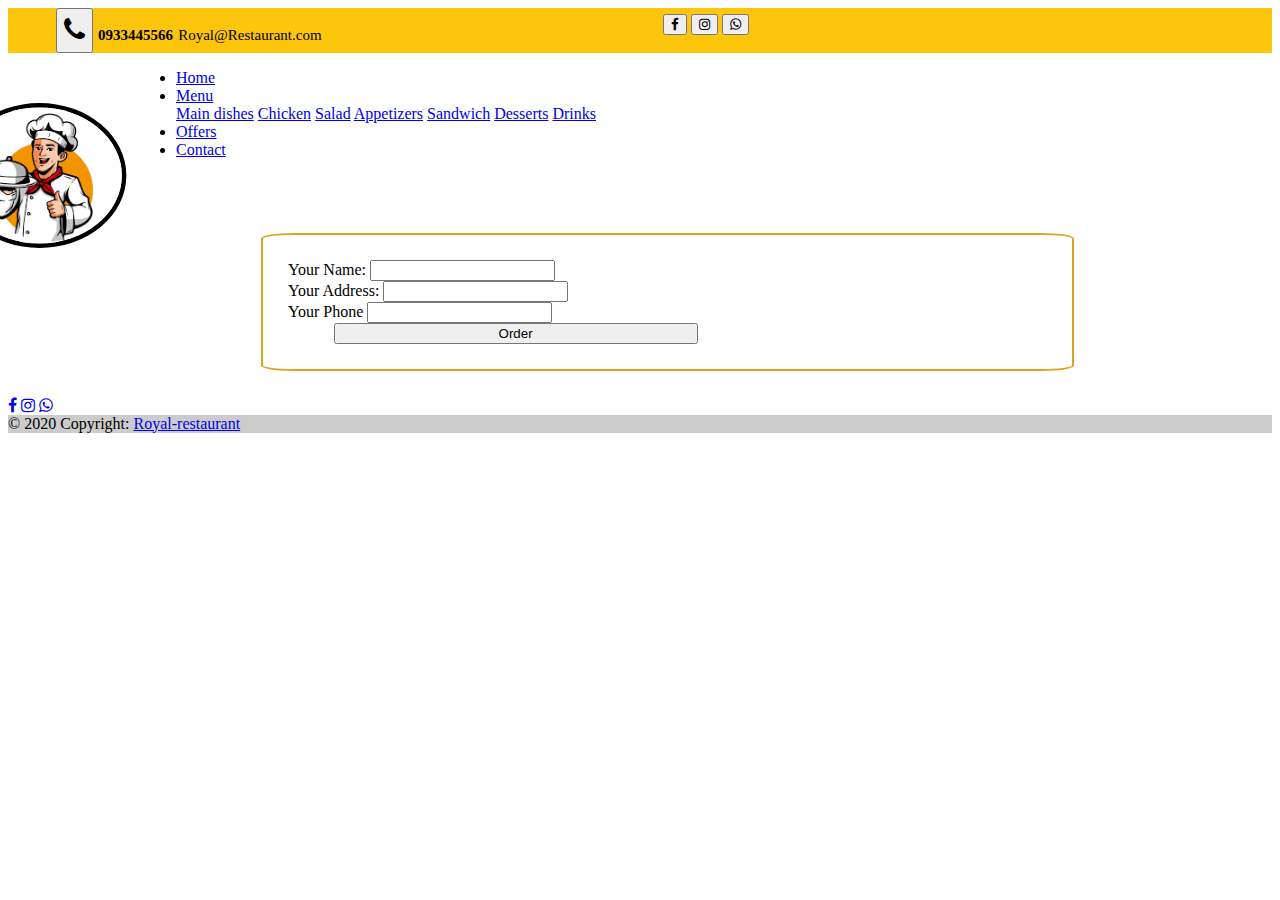
<file: order.html>
<!DOCTYPE html>
<html lang="en">
<head>
    <meta charset="UTF-8">
    <meta http-equiv="X-UA-Compatible" content="IE=edge">
    <meta name="viewport" content="width=device-width, initial-scale=1.0">
     <!-- CSS only -->
        <link href="https://cdn.jsdelivr.net/npm/bootstrap@5.2.0-beta1/dist/css/bootstrap.min.css" 
        rel="stylesheet"
        integrity="sha384-0evHe/X+R7YkIZDRvuzKMRqM+OrBnVFBL6DOitfPri4tjfHxaWutUpFmBp4vmVor"
        crossorigin="anonymous"/>
        <link rel="stylesheet"
         href="https://cdnjs.cloudflare.com/ajax/libs/font-awesome/4.7.0/css/font-awesome.min.css">

         
         <link href="https://cdn.jsdelivr.net/npm/bootstrap@5.0.0-beta3/dist/css/bootstrap.min.css"
          rel="stylesheet" 
          integrity="sha384-eOJMYsd53ii+scO/bJGFsiCZc+5NDVN2yr8+0RDqr0Ql0h+rP48ckxlpbzKgwra6"
           crossorigin="anonymous">


         <link rel="stylesheet" href="style.css">


             <!-- Bootstrap CSS -->
    <link href="https://cdn.jsdelivr.net/npm/bootstrap@5.0.0-beta3/dist/css/bootstrap.min.css" 
    rel="stylesheet" integrity="sha384-eOJMYsd53ii+scO/bJGFsiCZc+5NDVN2yr8+0RDqr0Ql0h+rP48ckxlpbzKgwra6"
     crossorigin="anonymous">

   
  
        
      
    <title>My Restaurant</title>

</head>
<body>
       <!--Header-->
       <div class="header">
        <div class="col-md-6 col-12 header-left">
            <button class="btn text-light"><i class="fa fa-2x fa-phone"></i></button>
            <p><strong class="text-light">0933445566</strong></p>
            <p class="text-light">Royal@Restaurant.com</p>
        </div>

        <div class="col-md-6 col-md-12 media-icon ">
            <div class="">
             <!-- Facebook -->       
                 <button class="btn text-light"><i class="fa fa-1x fa-facebook"></i></button>
             <!-- Instagram -->
                 <button class="btn text-light"><i class="fa fa-1x fa-instagram"></i></button>
             <!-- Whatsapp -->
                 <button class="btn text-light"><i class="fa fa-1x fa-whatsapp"></i></button>
            </div>


        </div>
    </div>
    <!--end Header-->
    <!--navbar-->
      <div class="row navv">
        <nav class="navbar navbar-expand-lg navbar-light bg-dark ">
             <div class="col-md-6 nav-form ">
              <div class="  collapse navbar-collapse " id="navbarSupportedContent">
                <ul class="navbar-nav ">
                  <li class="nav-item active">
                    <a class="nav-link text-warning" href="index.html">Home</a>
                  </li>
                  
                  <li class="nav-item dropdown">
                    <a class="nav-link dropdown-toggle text-light" href="#" id="navbarDropdown" role="button" data-toggle="dropdown" aria-haspopup="true" aria-expanded="false">
                      Menu
                    </a>
                    <div class="dropdown-menu" aria-labelledby="navbarDropdown">
                      <a class="dropdown-item" href="dishes/mainDishes/mainDishes.html"  target="_blank">Main dishes</a>
                      <a class="dropdown-item" href="dishes/chicken/chicken.html" target="_blank">Chicken</a>
                      <a class="dropdown-item" href="dishes/salad/salad.html" target="_blank">Salad</a>
                      <a class="dropdown-item" href="dishes/appetizer/appetizer.html" target="_blank">Appetizers</a>
    
                      <a class="dropdown-item" href="dishes/sandwich/sandwich.html" target="_blank">Sandwich</a>
                      <a class="dropdown-item" href="dishes/dessetrs/dessert.html" target="_blank">Desserts</a>
                      <a class="dropdown-item" href="dishes/drinks/drinks.html" target="_blank">Drinks</a>
                     
                    </div>
                  </li>
                  <li class="nav-item">
                    <a class="nav-link text-light" href="#">Offers</a>
                </li>
               
                  <li class="nav-item">
                      <a class="nav-link text-light" href="#">Contact</a>
                  </li>
                 
                </ul>


               
              </div>
             </div>
            <div class="col-md-4 logo-image">
              <img src="images/logoo.PNG" alt=""  >
            </div>

            <div class="col-md-2 shopping-icon">
               
                    <div class="">
                     <!-- shopping -->       
                         <button class="btn text-light"><i class="fa fa-2x fa-shopping-cart"></i></button>
                     <!-- search -->
                         <button class="btn text-light"><i class="fa fa-2x fa-search"></i></button>
                   
                    </div> 
            </div>
        </nav>
      </div>
    <!--endNavbar-->
    <!--content-->
    <div class="container2 py-4">
        <div class="row py-4">
            <form class="form-order">
                <div class="form-group pb-4">
                    <label for="exampleInputEmail1">Your Name:</label>
                    <input type="text" class="form-control" id="exampleInputEmail1" aria-describedby="emailHelp" >
                     </div>
                <div class="form-group pb-4">
                  <label for="exampleInputEmail1">Your Address:</label>
                  <input type="text" class="form-control" id="exampleInputEmail1" aria-describedby="emailHelp" >
                 </div>
                 <div class="form-group pb-4">
                    <label for="exampleInputEmail1">Your Phone</label>
                    <input type="text" class="form-control" id="exampleInputEmail1" aria-describedby="emailHelp" >
                     </div>
               
                <button type="submit" class="btn btn-warning btn-lg btn-block but-order">Order</button>
              </form>
        </div>
    </div>
    <!--endContent-->
     <!--footer2-->
     <footer class="bg-dark text-center text-white">
        <!-- Grid container -->
        <div class="container p-4 pb-0">
          <!-- Section: Social media -->
          <section class="mb-4">
            <!-- Facebook -->
            <a class="btn btn-outline-light btn-floating m-1" href="#!" role="button"
              ><i class="fa fa-facebook-f"></i
            ></a>
            <!-- Instagram -->
            <a class="btn btn-outline-light btn-floating m-1" href="#!" role="button"
              ><i class="fa fa-instagram"></i
            ></a>
            <!-- Whatsapp -->
            <a class="btn btn-outline-light btn-floating m-1" href="#!" role="button"><i class="fa fa-1x fa-whatsapp"></i></a>
      
           
      
           
          </section>
          <!-- Section: Social media -->
        </div>
        <!-- Grid container -->
      
        <!-- Copyright -->
        <div class="text-center p-3" style="background-color: rgba(0, 0, 0, 0.2);">
          © 2020 Copyright:
          <a class="text-white" href="#">Royal-restaurant</a>
        </div>
        <!-- Copyright -->
      </footer>
    <!--endFooter2-->
    <!--JS-->
    <script src="https://code.jquery.com/jquery-3.2.1.slim.min.js"
    integrity="sha384-KJ3o2DKtIkvYIK3UENzmM7KCkRr/rE9/Qpg6aAZGJwFDMVNA/GpGFF93hXpG5KkN" crossorigin="anonymous"></script>
    <script src="https://cdn.jsdelivr.net/npm/popper.js@1.12.9/dist/umd/popper.min.js" 
    integrity="sha384-ApNbgh9B+Y1QKtv3Rn7W3mgPxhU9K/ScQsAP7hUibX39j7fakFPskvXusvfa0b4Q" crossorigin="anonymous"></script>
    <script src="https://cdn.jsdelivr.net/npm/bootstrap@4.0.0/dist/js/bootstrap.min.js" 
    integrity="sha384-JZR6Spejh4U02d8jOt6vLEHfe/JQGiRRSQQxSfFWpi1MquVdAyjUar5+76PVCmYl" crossorigin="anonymous"></script>


      
       
  </body>
</file>
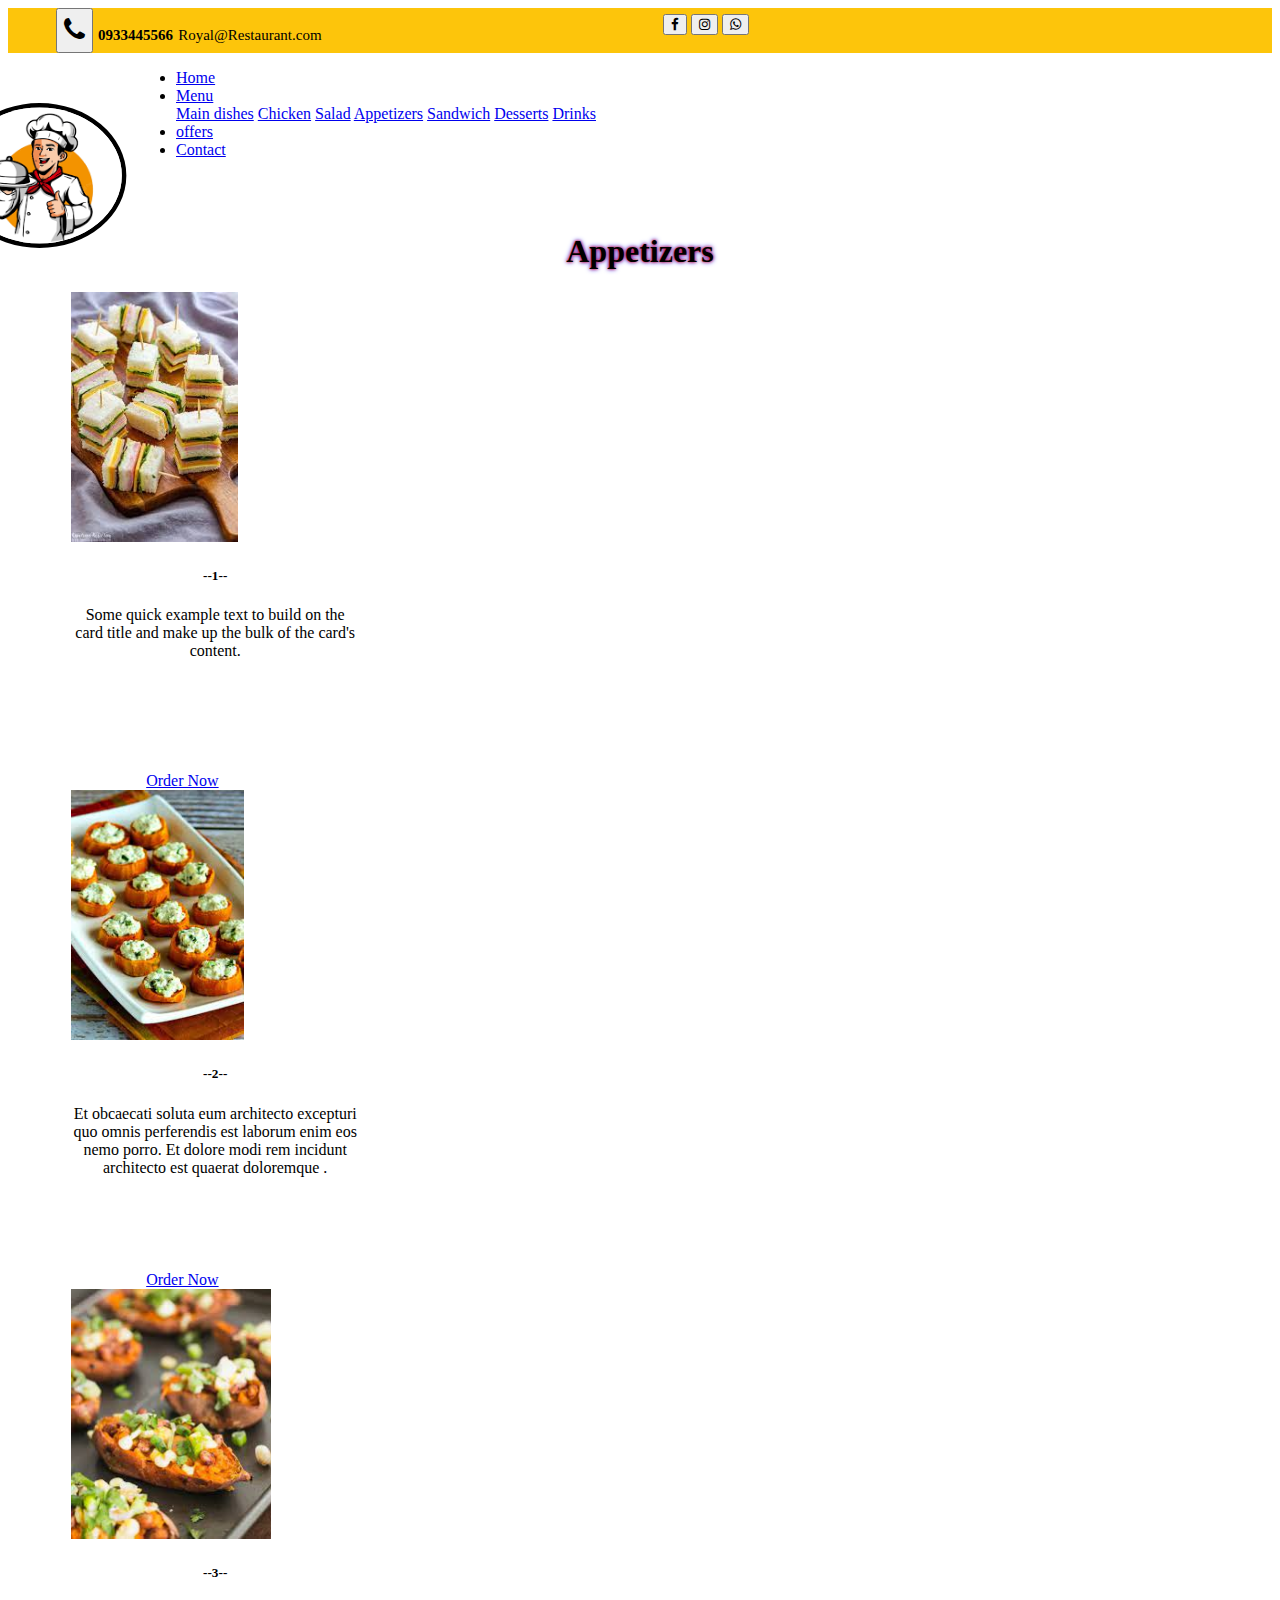
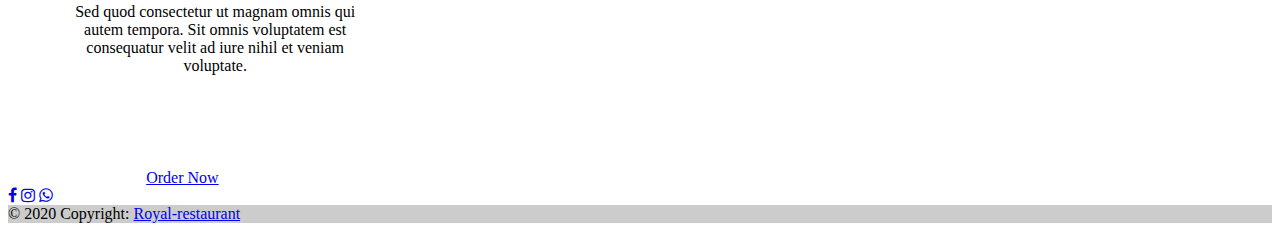
<file: dishes/appetizer/appetizer.html>
<!DOCTYPE html>
<html lang="en">
<head>
    <meta charset="UTF-8">
    <meta http-equiv="X-UA-Compatible" content="IE=edge">
    <meta name="viewport" content="width=device-width, initial-scale=1.0">
     <!-- CSS only -->
        <link href="https://cdn.jsdelivr.net/npm/bootstrap@5.2.0-beta1/dist/css/bootstrap.min.css" 
        rel="stylesheet"
        integrity="sha384-0evHe/X+R7YkIZDRvuzKMRqM+OrBnVFBL6DOitfPri4tjfHxaWutUpFmBp4vmVor"
        crossorigin="anonymous"/>
        <link rel="stylesheet"
         href="https://cdnjs.cloudflare.com/ajax/libs/font-awesome/4.7.0/css/font-awesome.min.css">

         
         <link href="https://cdn.jsdelivr.net/npm/bootstrap@5.0.0-beta3/dist/css/bootstrap.min.css"
          rel="stylesheet" 
          integrity="sha384-eOJMYsd53ii+scO/bJGFsiCZc+5NDVN2yr8+0RDqr0Ql0h+rP48ckxlpbzKgwra6"
           crossorigin="anonymous">


         <link rel="stylesheet" href="../../style.css">


             <!-- Bootstrap CSS -->
    <link href="https://cdn.jsdelivr.net/npm/bootstrap@5.0.0-beta3/dist/css/bootstrap.min.css" 
    rel="stylesheet" integrity="sha384-eOJMYsd53ii+scO/bJGFsiCZc+5NDVN2yr8+0RDqr0Ql0h+rP48ckxlpbzKgwra6"
     crossorigin="anonymous">
    <title>Appetizers</title>

</head>
<body>

    <!--Header-->
    <div class="header">
        <div class="col-md-6 col-12 header-left">
            <button class="btn text-light"><i class="fa fa-2x fa-phone"></i></button>
            <p><strong class="text-light">0933445566</strong></p>
            <p class="text-light">Royal@Restaurant.com</p>
        </div>

        <div class="col-md-6 col-md-12 media-icon ">
            <div class="">
             <!-- Facebook -->       
                 <button class="btn text-light"><i class="fa fa-1x fa-facebook"></i></button>
             <!-- Instagram -->
                 <button class="btn text-light"><i class="fa fa-1x fa-instagram"></i></button>
             <!-- Whatsapp -->
                 <button class="btn text-light"><i class="fa fa-1x fa-whatsapp"></i></button>
            </div>


        </div>
    </div>
    <!--end Header-->
    <!--navbar-->
      <div class="row navv">
        <nav class="navbar navbar-expand-lg navbar-light bg-dark ">
             <div class="col-md-6 nav-form ">
              <div class="  collapse navbar-collapse " id="navbarSupportedContent">
                <ul class="navbar-nav ">
                  <li class="nav-item active">
                    <a class="nav-link text-warning" href="../../index.html">Home</a>
                  </li>
                  
                  <li class="nav-item dropdown">
                    <a class="nav-link dropdown-toggle text-light" href="#" id="navbarDropdown" role="button" data-toggle="dropdown" aria-haspopup="true" aria-expanded="false">
                      Menu
                    </a>
                    <div class="dropdown-menu" aria-labelledby="navbarDropdown">
                      <a class="dropdown-item" href="../mainDishes/mainDishes.html"  target="_blank">Main dishes</a>
                      <a class="dropdown-item" href="../chicken/chicken.html" target="_blank">Chicken</a>
                      <a class="dropdown-item" href="../salad/salad.html" target="_blank">Salad</a>
                      <a class="dropdown-item" href="#" >Appetizers</a>
  
                      <a class="dropdown-item" href="../sandwich/sandwich.html" target="_blank">Sandwich</a>
                      <a class="dropdown-item" href="../desserts/dessert.html" target="_blank">Desserts</a>
                      <a class="dropdown-item" href="../drinks/drinks.html" target="_blank">Drinks</a>
                     
                    </div>
                  </li>
                  <li class="nav-item">
                    <a class="nav-link text-light" href="#">offers</a>
                </li>
               
                  <li class="nav-item">
                      <a class="nav-link text-light" href="#">Contact</a>
                  </li>
                 
                </ul>


               
              </div>
             </div>
            <div class="col-md-4 logo-image">
              <img src="../../images/logoo.PNG" alt=""  >
            </div>

            <div class="col-md-2 shopping-icon2" id="shoppingNav" >
              <div class="alertt">
                <div class="alert alert-warning alert-dismissible "  id="alert">
                  <strong>Please!</strong> Put anything to search
                </div>
              </div>
                
                  <button class="btn text-light"><i class="fa fa-2x fa-shopping-cart"></i></button>
          
             
      
                 <button class="btn text-light" id="search" onclick="searchh()"><i class="fa fa-2x fa-search" ></i></button>
                 <form class="formm1" >
                  <input type="text" class="searchInput" placeholder="Search" id="formm" onfocus="focuss()" onsubmit="required()"> 
                  
                </form>
               </div>
        </nav>
      </div>
    <!--endNavbar-->

      <!--content-->
      <div class="container1 py-4 ">
        <div class="row pt-2 pb-4">
          <h1 class="content-title p-4">Appetizers</h1>
            <!--card 1-->
            
         <div class="col-md-3 col-12  ">
           <div class="card" style="width: 18rem;">
            <img class="card-img-top" src="images/app1.jpg" alt="Card image cap">
            <div class="card-body">
              <h5 class="card-title">--1--</h5>
              <p class="card-text">Some quick example text to build on the card title and make up the bulk of the card's content.</p>
              <a href="../../order.html" class="btn btn-warning button-card">Order Now</a>
            </div>
          </div>
        </div>
          <!--card 2-->
          <div class="col-md-3 col-12">
           
            <div class="card" style="width: 18rem;">
              <img class="card-img-top" src="images/app2.jpg" alt="Card image cap">
              <div class="card-body">
                <h5 class="card-title">--2--</h5>
                <p class="card-text">Et obcaecati soluta eum architecto excepturi quo omnis perferendis est laborum enim eos nemo 
                  porro. Et dolore modi rem incidunt architecto est quaerat doloremque . </p>
              
                <a href="../../order.html" class="btn btn-warning button-card">Order Now</a>
              </div>
            </div>
          </div>
          <!--card 3-->
          <div class="col-md-3 col-12">
            
            <div class="card" style="width: 18rem;">
              <img class="card-img-top" src="images/app3.jpg" alt="Card image cap">
              <div class="card-body">
                <h5 class="card-title">--3--</h5>
                <p class="card-text">Sed quod consectetur ut magnam omnis qui autem tempora. Sit omnis voluptatem est consequatur velit ad iure nihil et veniam voluptate.</p>
                <a href="../../order.html" class="btn btn-warning button-card">Order Now</a>
              </div>
            </div>
          </div>
          
        </div>
       
       </div>
    <!--endContent-->

    <!--footer2-->
    <footer class="bg-dark text-center text-white">
        <!-- Grid container -->
        <div class="container p-4 pb-0">
            <!-- Section: Social media -->
            <section class="mb-4">
            <!-- Facebook -->
            <a class="btn btn-outline-light btn-floating m-1" href="#!" role="button"
                ><i class="fa fa-facebook-f"></i
            ></a>
            <!-- Instagram -->
            <a class="btn btn-outline-light btn-floating m-1" href="#!" role="button"
                ><i class="fa fa-instagram"></i
            ></a>
            <!-- Whatsapp -->
            <a class="btn btn-outline-light btn-floating m-1" href="#!" role="button"><i class="fa fa-1x fa-whatsapp"></i></a>
        
            
        
            
            </section>
            <!-- Section: Social media -->
        </div>
        <!-- Grid container -->
        
        <!-- Copyright -->
        <div class="text-center p-3" style="background-color: rgba(0, 0, 0, 0.2);">
            © 2020 Copyright:
            <a class="text-white" href="#">Royal-restaurant</a>
        </div>
        <!-- Copyright -->
        </footer>
        <!--endFooter2-->
    <!--JS-->
    <script src="https://code.jquery.com/jquery-3.2.1.slim.min.js"
    integrity="sha384-KJ3o2DKtIkvYIK3UENzmM7KCkRr/rE9/Qpg6aAZGJwFDMVNA/GpGFF93hXpG5KkN" crossorigin="anonymous"></script>
    <script src="https://cdn.jsdelivr.net/npm/popper.js@1.12.9/dist/umd/popper.min.js" 
    integrity="sha384-ApNbgh9B+Y1QKtv3Rn7W3mgPxhU9K/ScQsAP7hUibX39j7fakFPskvXusvfa0b4Q" crossorigin="anonymous"></script>
    <script src="https://cdn.jsdelivr.net/npm/bootstrap@4.0.0/dist/js/bootstrap.min.js" 
    integrity="sha384-JZR6Spejh4U02d8jOt6vLEHfe/JQGiRRSQQxSfFWpi1MquVdAyjUar5+76PVCmYl" crossorigin="anonymous"></script>
    <script src="../../script.js"></script>
      
          
           
      </body>
</file>
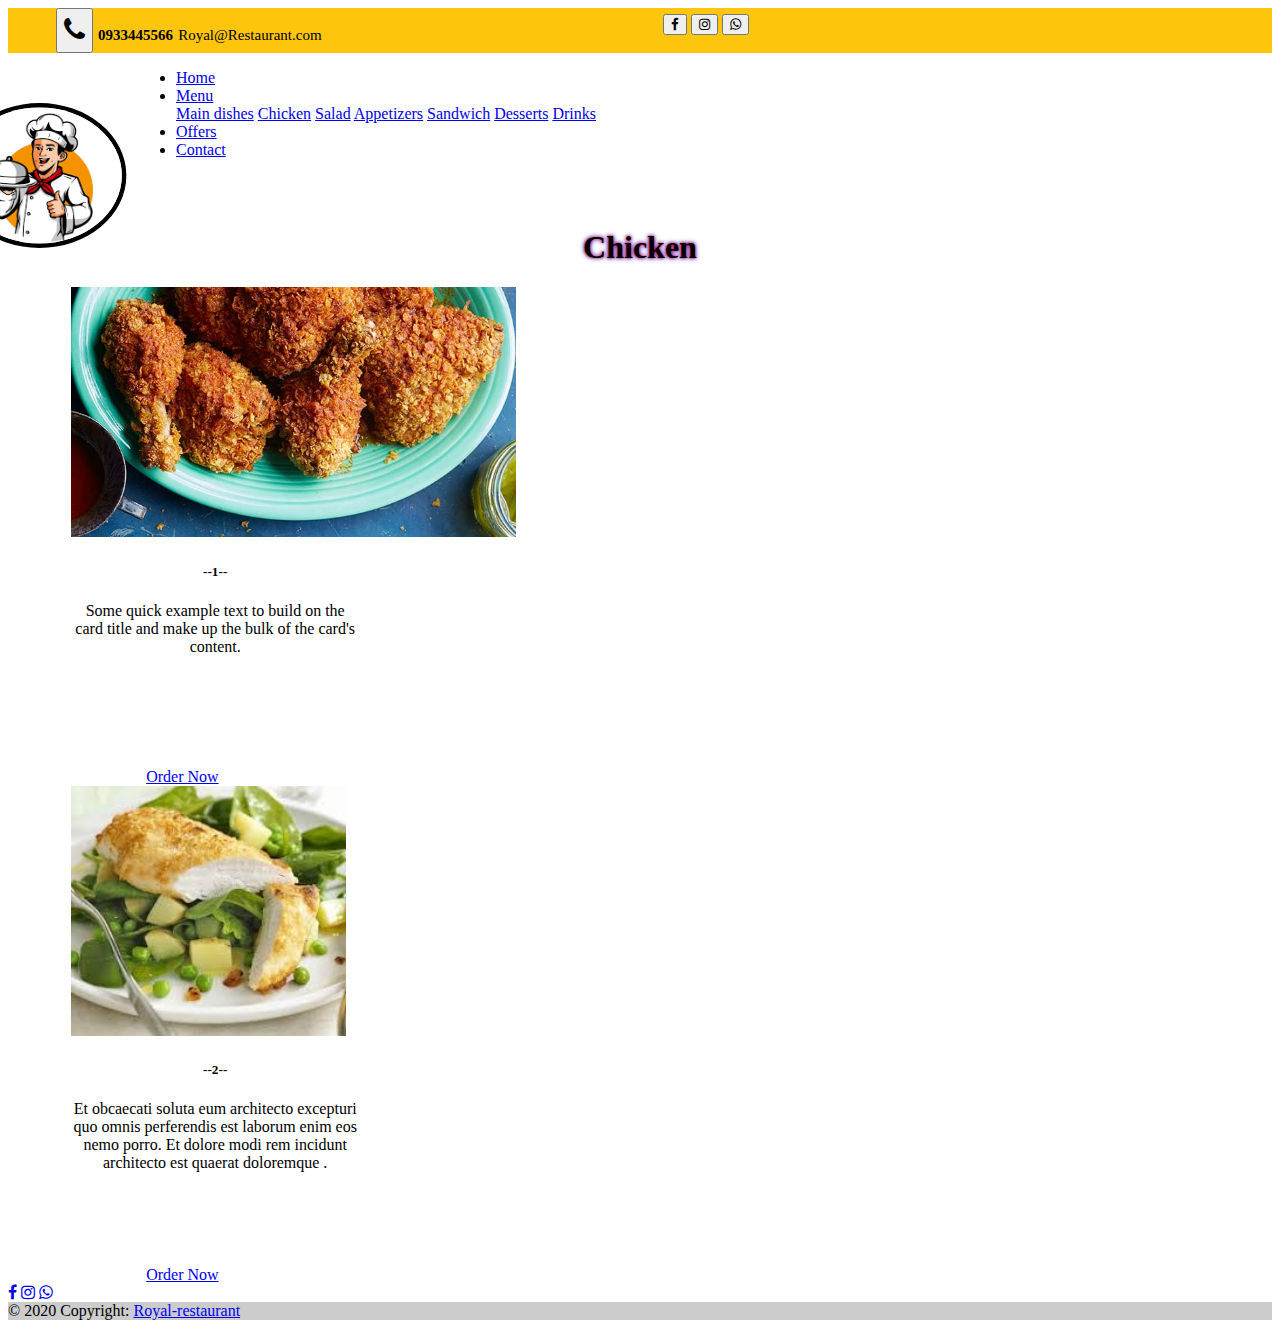
<file: dishes/chicken/chicken.html>
<!DOCTYPE html>
<html lang="en">
<head>
    <meta charset="UTF-8">
    <meta http-equiv="X-UA-Compatible" content="IE=edge">
    <meta name="viewport" content="width=device-width, initial-scale=1.0">
     <!-- CSS only -->
        <link href="https://cdn.jsdelivr.net/npm/bootstrap@5.2.0-beta1/dist/css/bootstrap.min.css" 
        rel="stylesheet"
        integrity="sha384-0evHe/X+R7YkIZDRvuzKMRqM+OrBnVFBL6DOitfPri4tjfHxaWutUpFmBp4vmVor"
        crossorigin="anonymous"/>
        <link rel="stylesheet"
         href="https://cdnjs.cloudflare.com/ajax/libs/font-awesome/4.7.0/css/font-awesome.min.css">

         
         <link href="https://cdn.jsdelivr.net/npm/bootstrap@5.0.0-beta3/dist/css/bootstrap.min.css"
          rel="stylesheet" 
          integrity="sha384-eOJMYsd53ii+scO/bJGFsiCZc+5NDVN2yr8+0RDqr0Ql0h+rP48ckxlpbzKgwra6"
           crossorigin="anonymous">


         <link rel="stylesheet" href="../../style.css">


             <!-- Bootstrap CSS -->
    <link href="https://cdn.jsdelivr.net/npm/bootstrap@5.0.0-beta3/dist/css/bootstrap.min.css" 
    rel="stylesheet" integrity="sha384-eOJMYsd53ii+scO/bJGFsiCZc+5NDVN2yr8+0RDqr0Ql0h+rP48ckxlpbzKgwra6"
     crossorigin="anonymous">

   
  
        
      
    <title>Chicken</title>

</head>
<body>

    <!--Header-->
    <div class="header">
        <div class="col-md-6 col-12 header-left">
            <button class="btn text-light"><i class="fa fa-2x fa-phone"></i></button>
            <p><strong class="text-light">0933445566</strong></p>
            <p class="text-light">Royal@Restaurant.com</p>
        </div>

        <div class="col-md-6 col-md-12 media-icon ">
            <div class="">
             <!-- Facebook -->       
                 <button class="btn text-light"><i class="fa fa-1x fa-facebook"></i></button>
             <!-- Instagram -->
                 <button class="btn text-light"><i class="fa fa-1x fa-instagram"></i></button>
             <!-- Whatsapp -->
                 <button class="btn text-light"><i class="fa fa-1x fa-whatsapp"></i></button>
            </div>


        </div>
    </div>
    <!--end Header-->
    <!--navbar-->
      <div class="row navv">
        <nav class="navbar navbar-expand-lg navbar-light bg-dark ">
             <div class="col-md-6 nav-form ">
              <div class="  collapse navbar-collapse " id="navbarSupportedContent">
                <ul class="navbar-nav ">
                  <li class="nav-item active">
                    <a class="nav-link text-warning" href="../../index.html">Home</a>
                  </li>
                  
                  <li class="nav-item dropdown">
                    <a class="nav-link dropdown-toggle text-light" href="#" id="navbarDropdown" role="button" data-toggle="dropdown" aria-haspopup="true" aria-expanded="false">
                      Menu
                    </a>
                    <div class="dropdown-menu" aria-labelledby="navbarDropdown">
                      <a class="dropdown-item" href="../mainDishes/mainDishes.html"  target="_blank">Main dishes</a>
                      <a class="dropdown-item" href="#">Chicken</a>
                      <a class="dropdown-item" href="../salad/salad.html" target="_blank">Salad</a>
                      <a class="dropdown-item" href="../appetizer/appetizer.html" target="_blank" >Appetizers</a>
  
                      <a class="dropdown-item" href="../sandwich/sandwich.html" target="_blank">Sandwich</a>
                      <a class="dropdown-item" href="../desserts/dessert.html" target="_blank">Desserts</a>
                      <a class="dropdown-item" href="../drinks/drinks.html" target="_blank">Drinks</a>
                     
                    </div>
                  </li>
                  <li class="nav-item">
                    <a class="nav-link text-light" href="#">Offers</a>
                </li>
               
                  <li class="nav-item">
                      <a class="nav-link text-light" href="#">Contact</a>
                  </li>
                 
                </ul>


               
              </div>
             </div>
            <div class="col-md-4 logo-image">
              <img src="../../images/logoo.PNG" alt=""  >
            </div>

            <div class="col-md-2 shopping-icon">
               
                    <div class="">
                     <!-- shopping -->       
                         <button class="btn text-light"><i class="fa fa-2x fa-shopping-cart"></i></button>
                     <!-- search -->
                         <button class="btn text-light"><i class="fa fa-2x fa-search"></i></button>
                   
                    </div> 
            </div>
        </nav>
      </div>
    <!--endNavbar-->

      <!--content-->
      <div class="container1 py-4 ">
        <div class="row pt-4 pb-4">
          <h1 class="content-title pb-4">Chicken</h1>
            <!--card 1-->
            <div class="col-md-3 col-12  "></div>
            
         <div class="col-md-3 col-12  ">
           <div class="card" style="width: 18rem;">
            <img class="card-img-top" src="images/ch1.jpg" alt="Card image cap">
            <div class="card-body">
              <h5 class="card-title">--1--</h5>
              <p class="card-text">Some quick example text to build on the card title and make up the bulk of the card's content.</p>
              <a href="../../order.html" class="btn btn-warning button-card">Order Now</a>
            </div>
          </div>
        </div>
          <!--card 2-->
          <div class="col-md-3 col-12">
           
            <div class="card" style="width: 18rem;">
              <img class="card-img-top" src="images/ch2.jpg" alt="Card image cap">
              <div class="card-body">
                <h5 class="card-title">--2--</h5>
                <p class="card-text">Et obcaecati soluta eum architecto excepturi quo omnis perferendis est laborum enim eos nemo 
                  porro. Et dolore modi rem incidunt architecto est quaerat doloremque . </p>
              
                <a href="../../order.html" class="btn btn-warning button-card">Order Now</a>
              </div>
            </div>
          </div>

        
        </div>
       
       </div>
    <!--endContent-->

    <!--footer2-->
    <footer class="bg-dark text-center text-white">
        <!-- Grid container -->
        <div class="container p-4 pb-0">
            <!-- Section: Social media -->
            <section class="mb-4">
            <!-- Facebook -->
            <a class="btn btn-outline-light btn-floating m-1" href="#!" role="button"
                ><i class="fa fa-facebook-f"></i
            ></a>
            <!-- Instagram -->
            <a class="btn btn-outline-light btn-floating m-1" href="#!" role="button"
                ><i class="fa fa-instagram"></i
            ></a>
            <!-- Whatsapp -->
            <a class="btn btn-outline-light btn-floating m-1" href="#!" role="button"><i class="fa fa-1x fa-whatsapp"></i></a>
        
            
        
            
            </section>
            <!-- Section: Social media -->
        </div>
        <!-- Grid container -->
        
        <!-- Copyright -->
        <div class="text-center p-3" style="background-color: rgba(0, 0, 0, 0.2);">
            © 2020 Copyright:
            <a class="text-white" href="#">Royal-restaurant</a>
        </div>
        <!-- Copyright -->
        </footer>
        <!--endFooter2-->
    <!--JS-->
    <script src="https://code.jquery.com/jquery-3.2.1.slim.min.js"
    integrity="sha384-KJ3o2DKtIkvYIK3UENzmM7KCkRr/rE9/Qpg6aAZGJwFDMVNA/GpGFF93hXpG5KkN" crossorigin="anonymous"></script>
    <script src="https://cdn.jsdelivr.net/npm/popper.js@1.12.9/dist/umd/popper.min.js" 
    integrity="sha384-ApNbgh9B+Y1QKtv3Rn7W3mgPxhU9K/ScQsAP7hUibX39j7fakFPskvXusvfa0b4Q" crossorigin="anonymous"></script>
    <script src="https://cdn.jsdelivr.net/npm/bootstrap@4.0.0/dist/js/bootstrap.min.js" 
    integrity="sha384-JZR6Spejh4U02d8jOt6vLEHfe/JQGiRRSQQxSfFWpi1MquVdAyjUar5+76PVCmYl" crossorigin="anonymous"></script>

      
          
           
      </body>
</file>
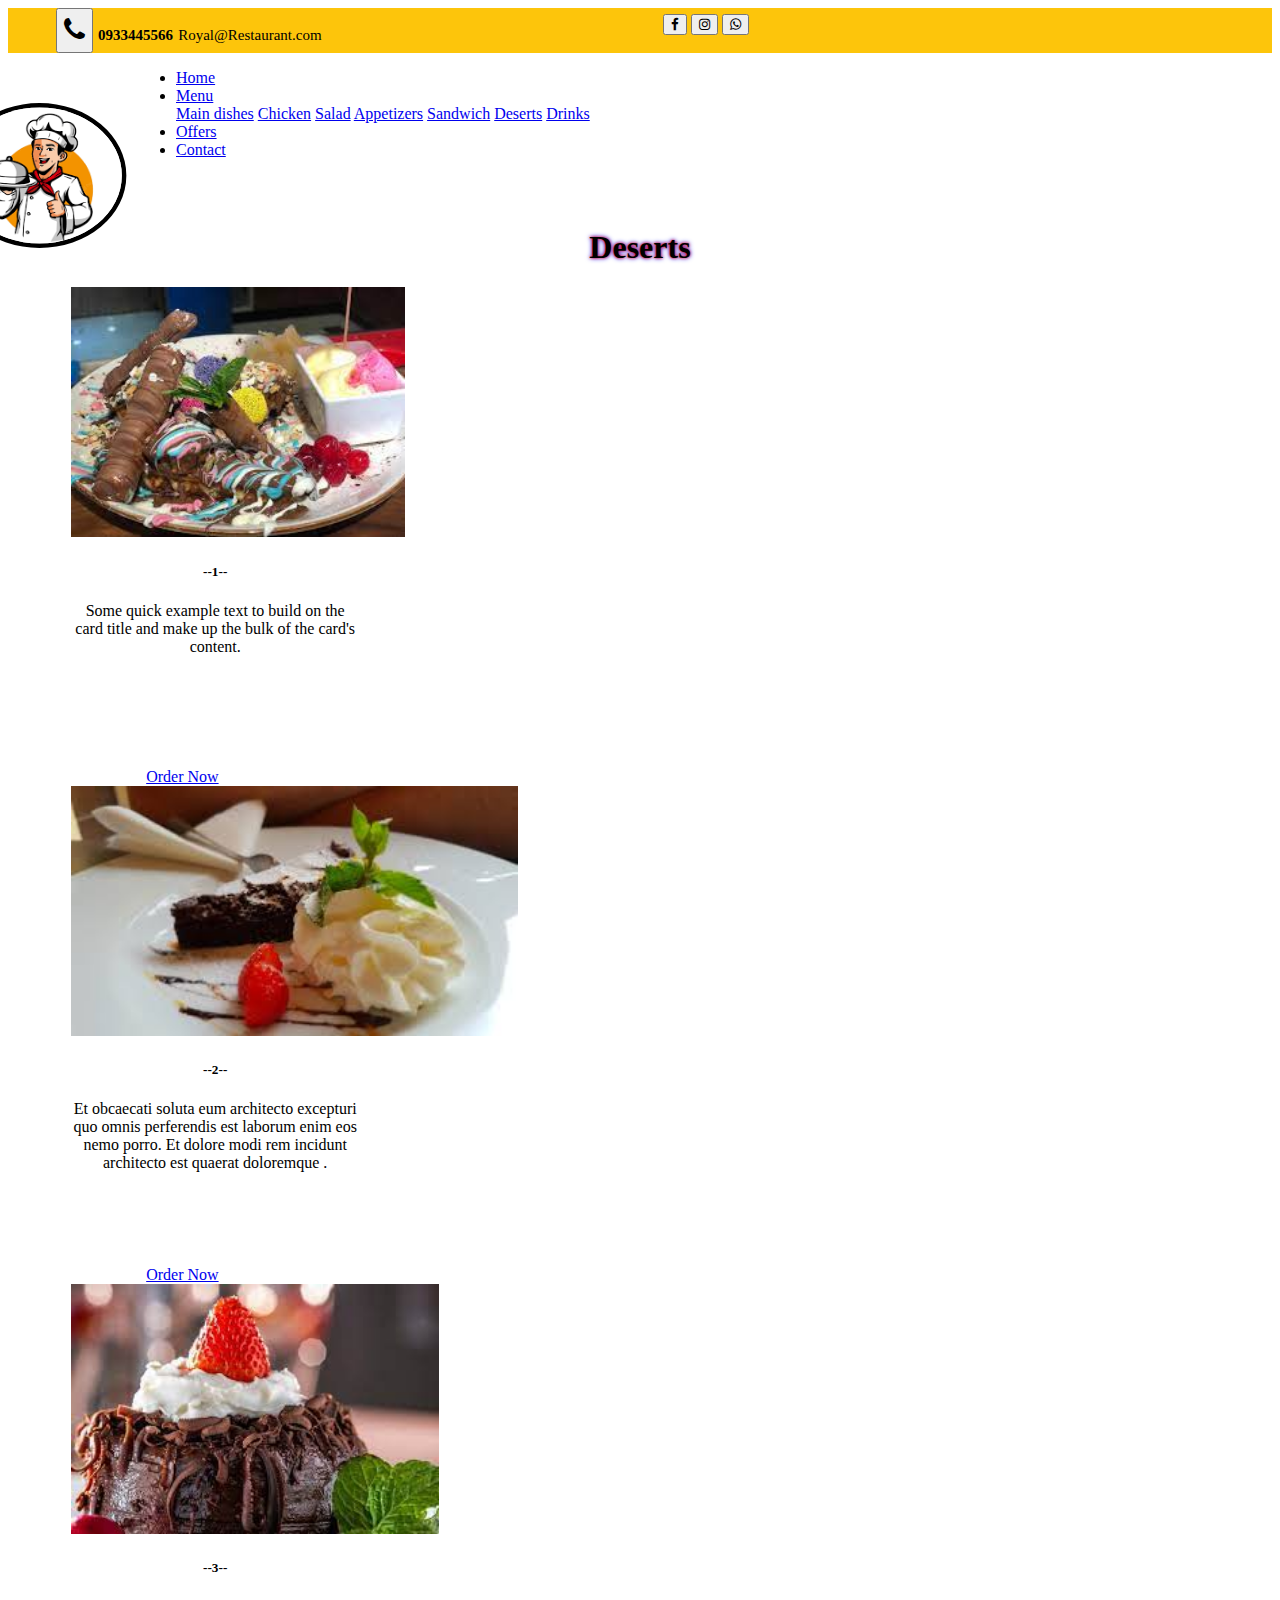
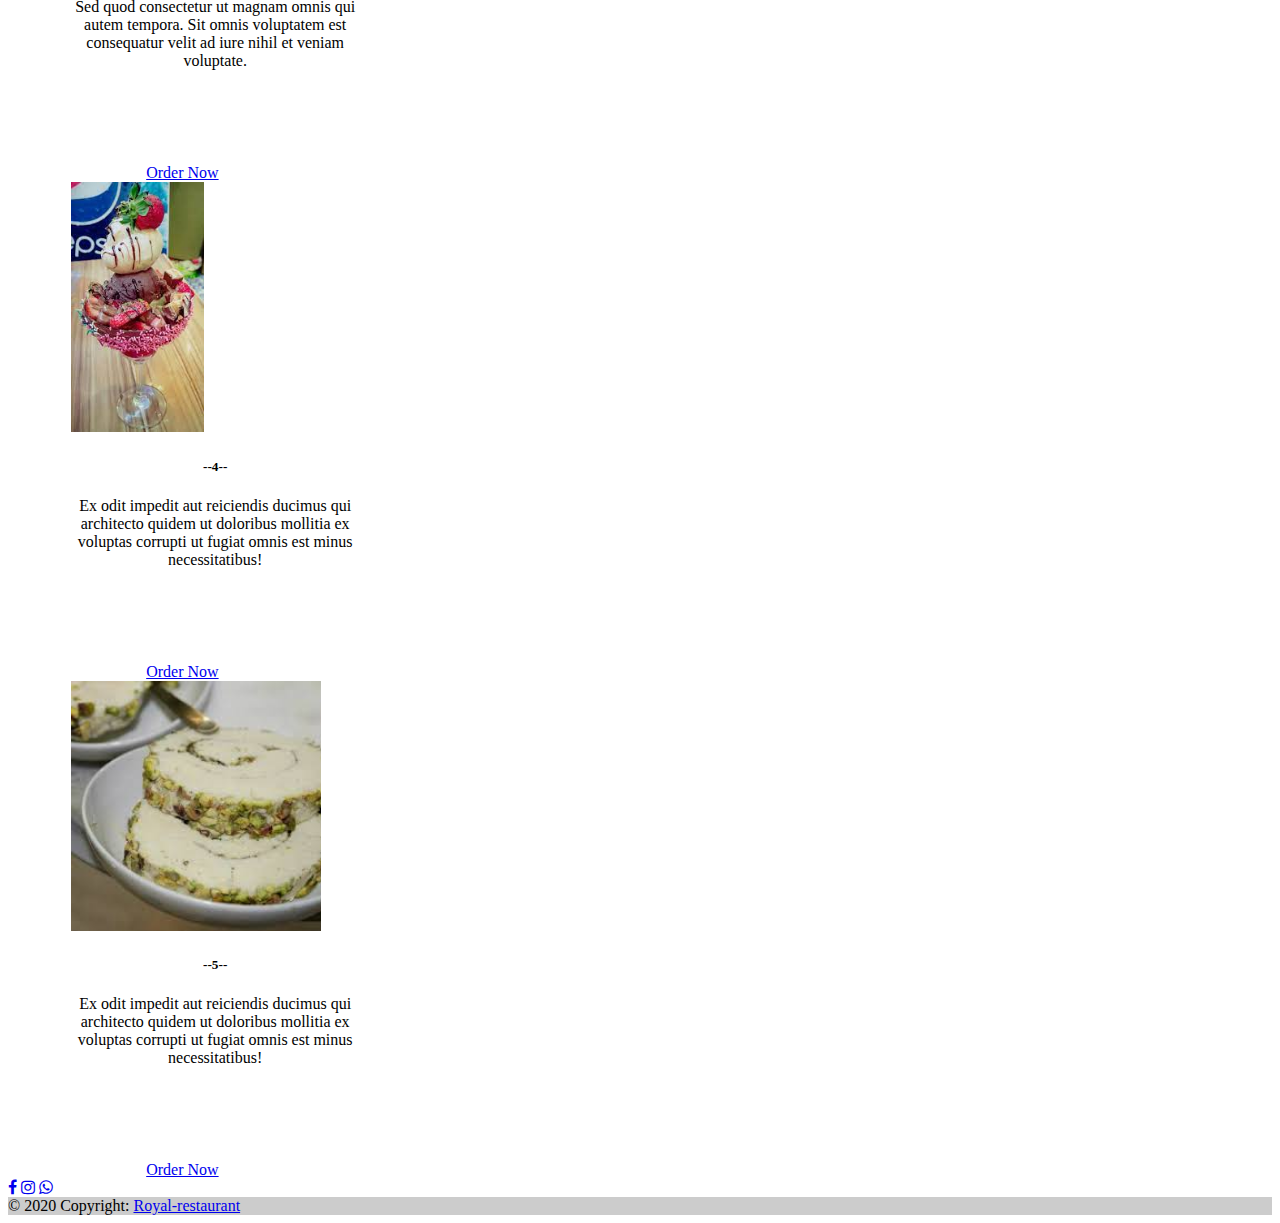
<file: dishes/desetrs/desert.html>
<!DOCTYPE html>
<html lang="en">
<head>
    <meta charset="UTF-8">
    <meta http-equiv="X-UA-Compatible" content="IE=edge">
    <meta name="viewport" content="width=device-width, initial-scale=1.0">
     <!-- CSS only -->
        <link href="https://cdn.jsdelivr.net/npm/bootstrap@5.2.0-beta1/dist/css/bootstrap.min.css" 
        rel="stylesheet"
        integrity="sha384-0evHe/X+R7YkIZDRvuzKMRqM+OrBnVFBL6DOitfPri4tjfHxaWutUpFmBp4vmVor"
        crossorigin="anonymous"/>
        <link rel="stylesheet"
         href="https://cdnjs.cloudflare.com/ajax/libs/font-awesome/4.7.0/css/font-awesome.min.css">

         
         <link href="https://cdn.jsdelivr.net/npm/bootstrap@5.0.0-beta3/dist/css/bootstrap.min.css"
          rel="stylesheet" 
          integrity="sha384-eOJMYsd53ii+scO/bJGFsiCZc+5NDVN2yr8+0RDqr0Ql0h+rP48ckxlpbzKgwra6"
           crossorigin="anonymous">


         <link rel="stylesheet" href="../../style.css">


             <!-- Bootstrap CSS -->
    <link href="https://cdn.jsdelivr.net/npm/bootstrap@5.0.0-beta3/dist/css/bootstrap.min.css" 
    rel="stylesheet" integrity="sha384-eOJMYsd53ii+scO/bJGFsiCZc+5NDVN2yr8+0RDqr0Ql0h+rP48ckxlpbzKgwra6"
     crossorigin="anonymous">

   
  
        
      
    <title>Deserts</title>

</head>
<body>

    <!--Header-->
    <div class="header">
        <div class="col-md-6 col-12 header-left">
            <button class="btn text-light"><i class="fa fa-2x fa-phone"></i></button>
            <p><strong class="text-light">0933445566</strong></p>
            <p class="text-light">Royal@Restaurant.com</p>
        </div>

        <div class="col-md-6 col-md-12 media-icon ">
            <div class="">
             <!-- Facebook -->       
                 <button class="btn text-light"><i class="fa fa-1x fa-facebook"></i></button>
             <!-- Instagram -->
                 <button class="btn text-light"><i class="fa fa-1x fa-instagram"></i></button>
             <!-- Whatsapp -->
                 <button class="btn text-light"><i class="fa fa-1x fa-whatsapp"></i></button>
            </div>


        </div>
    </div>
    <!--end Header-->
     <!--navbar-->
     <div class="row navv">
      <nav class="navbar navbar-expand-lg navbar-light bg-dark ">
           <div class="col-md-6 nav-form ">
            <div class="  collapse navbar-collapse " id="navbarSupportedContent">
              <ul class="navbar-nav ">
                <li class="nav-item active">
                  <a class="nav-link text-warning" href="../../rest.html">Home</a>
                </li>
                
                <li class="nav-item dropdown">
                  <a class="nav-link dropdown-toggle text-light" href="#" id="navbarDropdown" role="button" data-toggle="dropdown" aria-haspopup="true" aria-expanded="false">
                    Menu
                  </a>
                  <div class="dropdown-menu" aria-labelledby="navbarDropdown">
                    <a class="dropdown-item" href="../mainDishes/mainDishes.html"  target="_blank">Main dishes</a>
                    <a class="dropdown-item" href="../chicken/chicken.html" target="_blank">Chicken</a>
                    <a class="dropdown-item" href="../salad/salad.html" target="_blank">Salad</a>
                    <a class="dropdown-item" href="../appetizer/appetizer.html" target="_blank">Appetizers</a>

                    <a class="dropdown-item" href="../sandwish/sandwish.html" target="_blank">Sandwich</a>
                    <a class="dropdown-item" href="#">Deserts</a>
                    <a class="dropdown-item" href="../drinks/drinks.html" target="_blank">Drinks</a>
                   
                  </div>
                </li>
                <li class="nav-item">
                  <a class="nav-link text-light" href="#">Offers</a>
              </li>
             
                <li class="nav-item">
                    <a class="nav-link text-light" href="#">Contact</a>
                </li>
               
              </ul>


             
            </div>
           </div>
          <div class="col-md-4 logo-image">
            <img src="../../images/logoo.PNG" alt=""  >
          </div>

          <div class="col-md-2 shopping-icon">
             
                  <div class="">
                   <!-- shopping -->       
                       <button class="btn text-light"><i class="fa fa-2x fa-shopping-cart"></i></button>
                   <!-- search -->
                       <button class="btn text-light"><i class="fa fa-2x fa-search"></i></button>
                 
                  </div> 
          </div>
      </nav>
    </div>
  <!--endNavbar-->

      <!--content-->
      <div class="container1 py-4 ">
        <div class="row pt-2 pb-4">
          <h1 class="content-title p-4">Deserts</h1>
            <!--card 1-->
         <div class="col-md-3 col-12  ">
           <div class="card" style="width: 18rem;">
            <img class="card-img-top" src="images/desert1.jpg" alt="Card image cap">
            <div class="card-body">
              <h5 class="card-title">--1--</h5>
              <p class="card-text">Some quick example text to build on the card title and make up the bulk of the card's content.</p>
              <a href="../../order.html" class="btn btn-warning button-card">Order Now</a>
            </div>
          </div>
        </div>
          <!--card 2-->
          <div class="col-md-3 col-12">
           
            <div class="card" style="width: 18rem;">
              <img class="card-img-top" src="images/desert2.jpg" alt="Card image cap">
              <div class="card-body">
                <h5 class="card-title">--2--</h5>
                <p class="card-text">Et obcaecati soluta eum architecto excepturi quo omnis perferendis est laborum enim eos nemo 
                  porro. Et dolore modi rem incidunt architecto est quaerat doloremque . </p>
              
                <a href="../../order.html" class="btn btn-warning button-card">Order Now</a>
              </div>
            </div>
          </div>
          <!--card 3-->
          <div class="col-md-3 col-12">
            
            <div class="card" style="width: 18rem;">
              <img class="card-img-top" src="images/desert3.jpg" alt="Card image cap">
              <div class="card-body">
                <h5 class="card-title">--3--</h5>
                <p class="card-text">Sed quod consectetur ut magnam omnis qui autem tempora. Sit omnis voluptatem est consequatur velit ad iure nihil et veniam voluptate.</p>
                <a href="../../order.html" class="btn btn-warning button-card">Order Now</a>
              </div>
            </div>
          </div>
           <!--card 4-->
           <div class="col-md-3 col-12">
            
            <div class="card" style="width: 18rem;">
              <img class="card-img-top" src="images/desert4.jpg" alt="Card image cap">
              <div class="card-body">
                <h5 class="card-title">--4--</h5>
                <p class="card-text"> Ex odit impedit aut reiciendis ducimus qui architecto quidem ut doloribus mollitia ex voluptas corrupti ut fugiat omnis est minus necessitatibus!</p>
                <a href="../../order.html" class="btn btn-warning button-card">Order Now</a>
              </div>
            </div>
          </div>
        </div>
        <div class="row pt-2 pb-4">
          <!--card 5-->
          <div class="col-md-3 col-12">
            
            <div class="card" style="width: 18rem;">
              <img class="card-img-top" src="images/desert5.jpg" alt="Card image cap">
              <div class="card-body">
                <h5 class="card-title">--5--</h5>
                <p class="card-text"> Ex odit impedit aut reiciendis ducimus qui architecto quidem ut doloribus mollitia ex voluptas corrupti ut fugiat omnis est minus necessitatibus!</p>
                <a href="../../order.html" class="btn btn-warning button-card">Order Now</a>
              </div>
            </div>
          </div>
        </div>
       
       </div>
    <!--endContent-->

    <!--footer2-->
    <footer class="bg-dark text-center text-white">
        <!-- Grid container -->
        <div class="container p-4 pb-0">
            <!-- Section: Social media -->
            <section class="mb-4">
            <!-- Facebook -->
            <a class="btn btn-outline-light btn-floating m-1" href="#!" role="button"
                ><i class="fa fa-facebook-f"></i
            ></a>
            <!-- Instagram -->
            <a class="btn btn-outline-light btn-floating m-1" href="#!" role="button"
                ><i class="fa fa-instagram"></i
            ></a>
            <!-- Whatsapp -->
            <a class="btn btn-outline-light btn-floating m-1" href="#!" role="button"><i class="fa fa-1x fa-whatsapp"></i></a>
        
            
        
            
            </section>
            <!-- Section: Social media -->
        </div>
        <!-- Grid container -->
        
        <!-- Copyright -->
        <div class="text-center p-3" style="background-color: rgba(0, 0, 0, 0.2);">
            © 2020 Copyright:
            <a class="text-white" href="#">Royal-restaurant</a>
        </div>
        <!-- Copyright -->
        </footer>
        <!--endFooter2-->
    <!--JS-->
    <script src="https://code.jquery.com/jquery-3.2.1.slim.min.js"
    integrity="sha384-KJ3o2DKtIkvYIK3UENzmM7KCkRr/rE9/Qpg6aAZGJwFDMVNA/GpGFF93hXpG5KkN" crossorigin="anonymous"></script>
    <script src="https://cdn.jsdelivr.net/npm/popper.js@1.12.9/dist/umd/popper.min.js" 
    integrity="sha384-ApNbgh9B+Y1QKtv3Rn7W3mgPxhU9K/ScQsAP7hUibX39j7fakFPskvXusvfa0b4Q" crossorigin="anonymous"></script>
    <script src="https://cdn.jsdelivr.net/npm/bootstrap@4.0.0/dist/js/bootstrap.min.js" 
    integrity="sha384-JZR6Spejh4U02d8jOt6vLEHfe/JQGiRRSQQxSfFWpi1MquVdAyjUar5+76PVCmYl" crossorigin="anonymous"></script>

      
          
           
      </body>
</file>
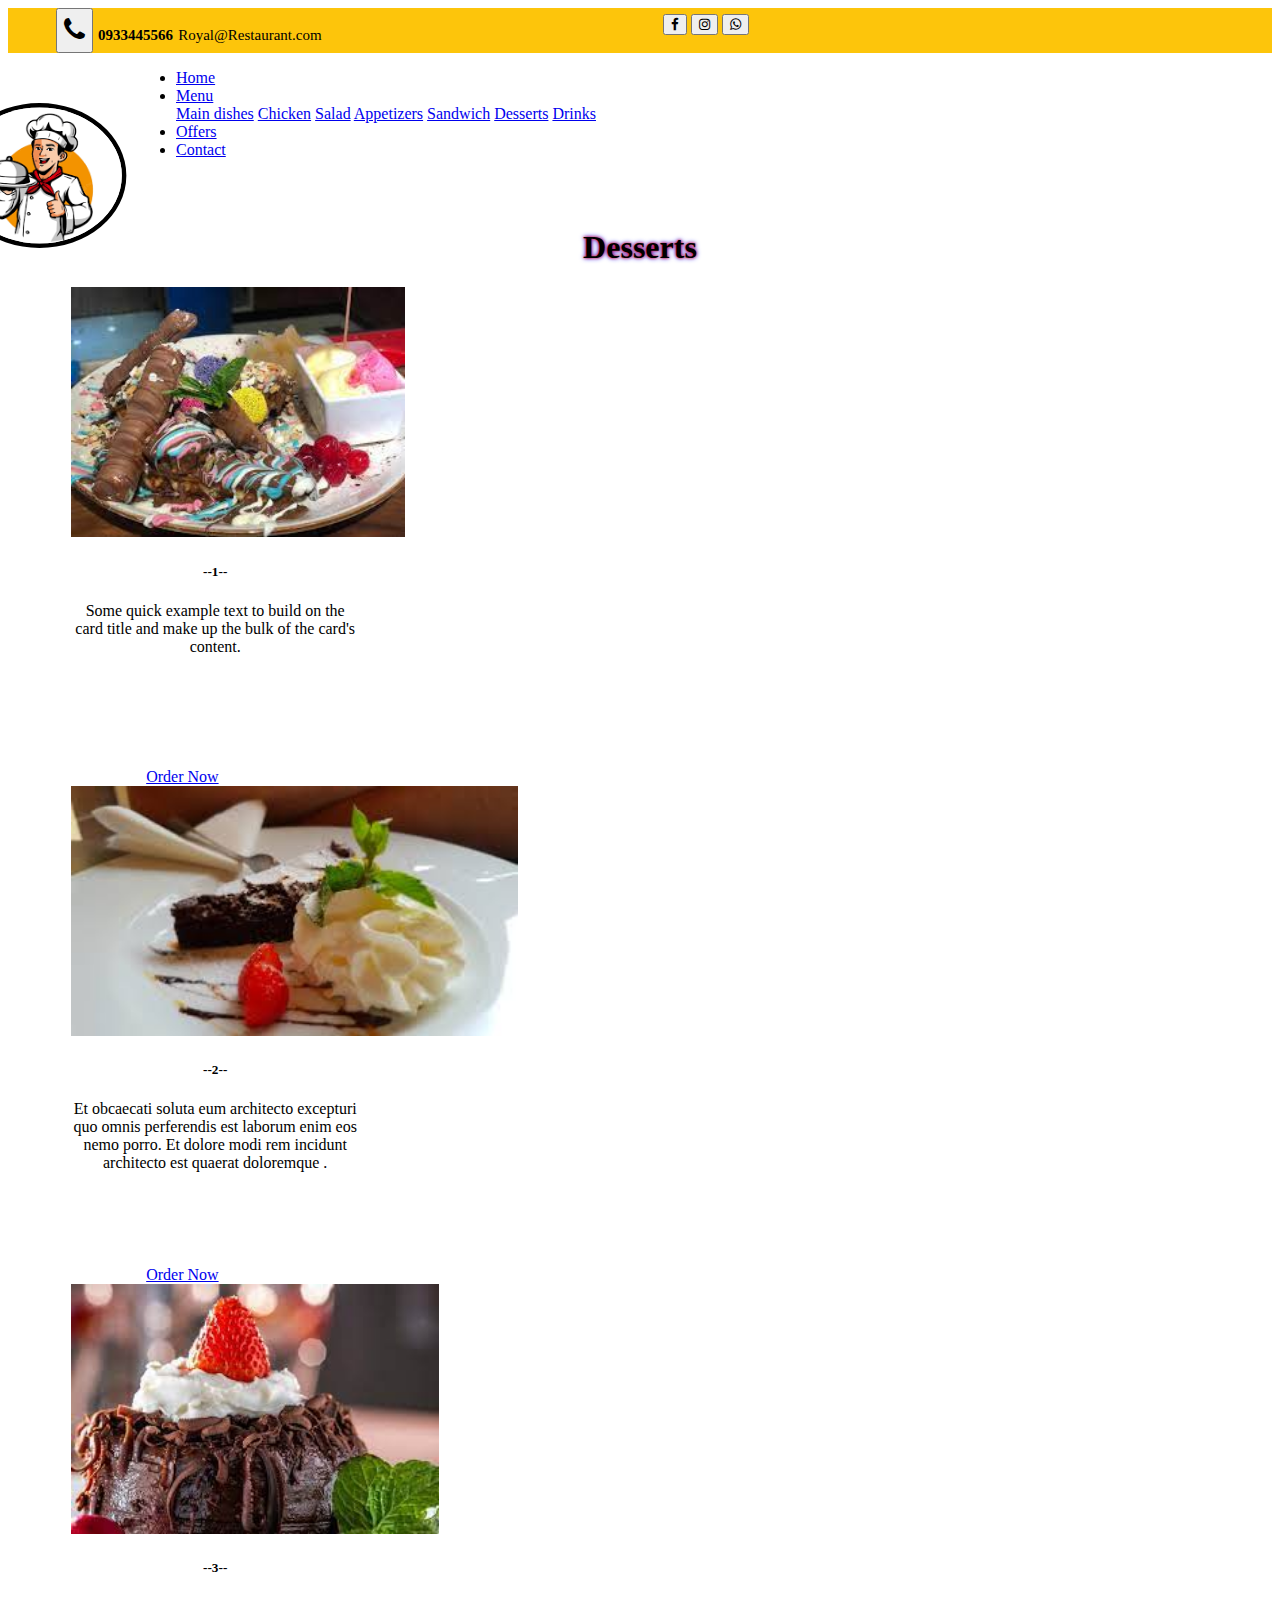
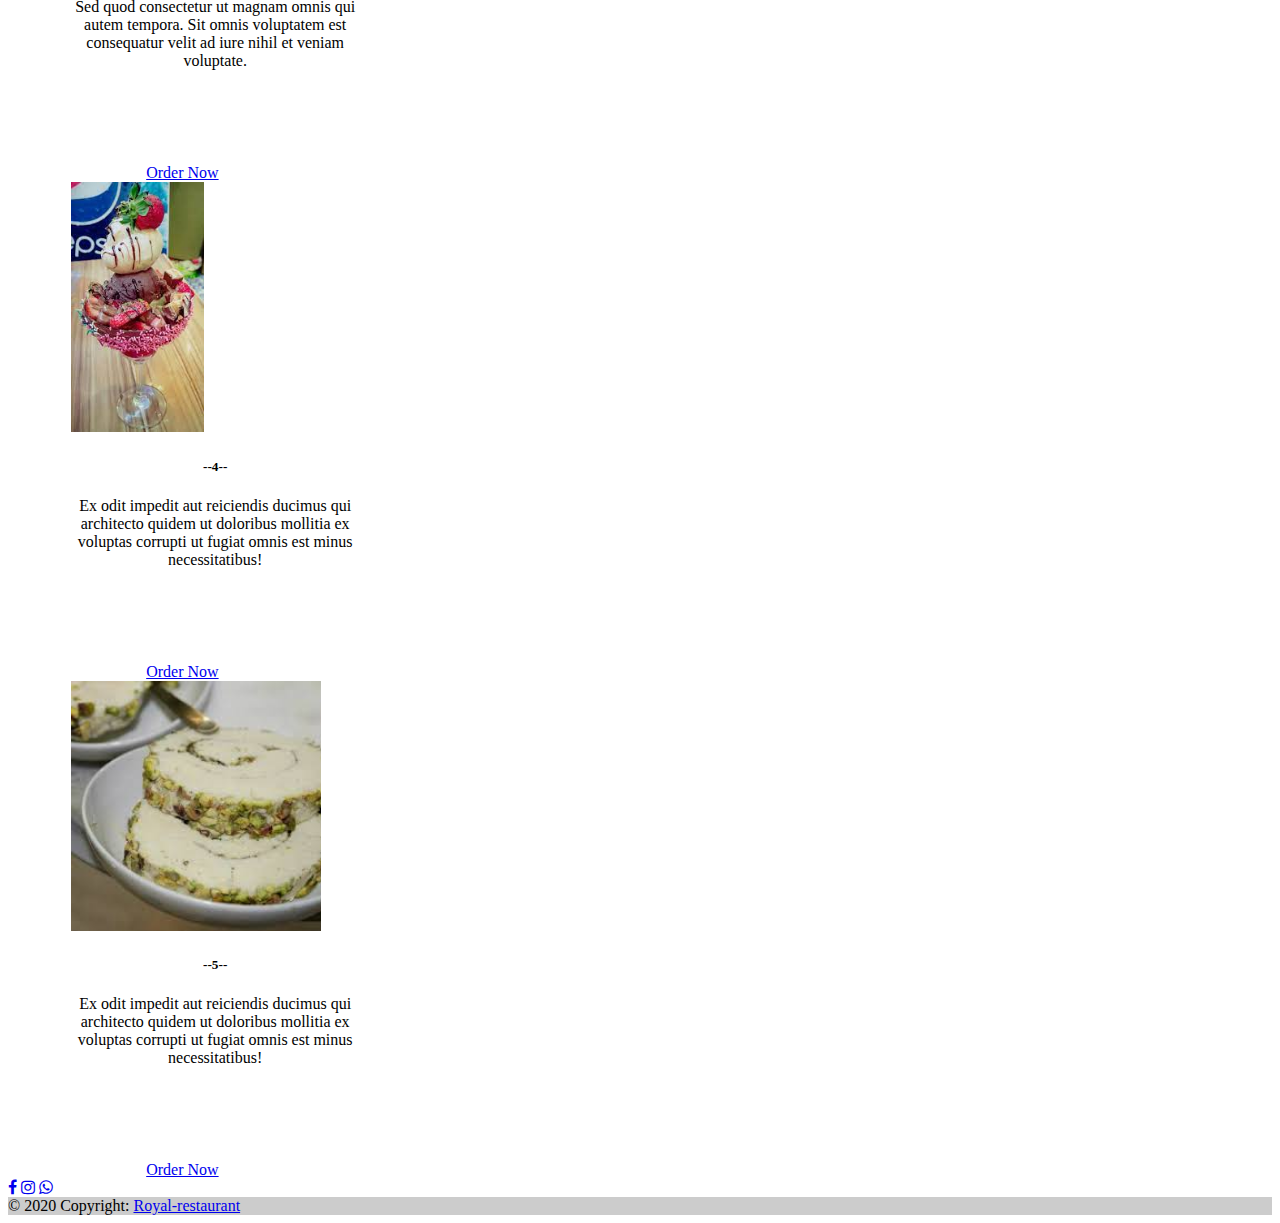
<file: dishes/desserts/dessert.html>
<!DOCTYPE html>
<html lang="en">
<head>
    <meta charset="UTF-8">
    <meta http-equiv="X-UA-Compatible" content="IE=edge">
    <meta name="viewport" content="width=device-width, initial-scale=1.0">
     <!-- CSS only -->
        <link href="https://cdn.jsdelivr.net/npm/bootstrap@5.2.0-beta1/dist/css/bootstrap.min.css" 
        rel="stylesheet"
        integrity="sha384-0evHe/X+R7YkIZDRvuzKMRqM+OrBnVFBL6DOitfPri4tjfHxaWutUpFmBp4vmVor"
        crossorigin="anonymous"/>
        <link rel="stylesheet"
         href="https://cdnjs.cloudflare.com/ajax/libs/font-awesome/4.7.0/css/font-awesome.min.css">

         
         <link href="https://cdn.jsdelivr.net/npm/bootstrap@5.0.0-beta3/dist/css/bootstrap.min.css"
          rel="stylesheet" 
          integrity="sha384-eOJMYsd53ii+scO/bJGFsiCZc+5NDVN2yr8+0RDqr0Ql0h+rP48ckxlpbzKgwra6"
           crossorigin="anonymous">


         <link rel="stylesheet" href="../../style.css">


             <!-- Bootstrap CSS -->
    <link href="https://cdn.jsdelivr.net/npm/bootstrap@5.0.0-beta3/dist/css/bootstrap.min.css" 
    rel="stylesheet" integrity="sha384-eOJMYsd53ii+scO/bJGFsiCZc+5NDVN2yr8+0RDqr0Ql0h+rP48ckxlpbzKgwra6"
     crossorigin="anonymous">

   
  
        
      
    <title>Desserts</title>

</head>
<body>

    <!--Header-->
    <div class="header">
        <div class="col-md-6 col-12 header-left">
            <button class="btn text-light"><i class="fa fa-2x fa-phone"></i></button>
            <p><strong class="text-light">0933445566</strong></p>
            <p class="text-light">Royal@Restaurant.com</p>
        </div>

        <div class="col-md-6 col-md-12 media-icon ">
            <div class="">
             <!-- Facebook -->       
                 <button class="btn text-light"><i class="fa fa-1x fa-facebook"></i></button>
             <!-- Instagram -->
                 <button class="btn text-light"><i class="fa fa-1x fa-instagram"></i></button>
             <!-- Whatsapp -->
                 <button class="btn text-light"><i class="fa fa-1x fa-whatsapp"></i></button>
            </div>


        </div>
    </div>
    <!--end Header-->
     <!--navbar-->
     <div class="row navv">
      <nav class="navbar navbar-expand-lg navbar-light bg-dark ">
           <div class="col-md-6 nav-form ">
            <div class="  collapse navbar-collapse " id="navbarSupportedContent">
              <ul class="navbar-nav ">
                <li class="nav-item active">
                  <a class="nav-link text-warning" href="../../index.html">Home</a>
                </li>
                
                <li class="nav-item dropdown">
                  <a class="nav-link dropdown-toggle text-light" href="#" id="navbarDropdown" role="button" data-toggle="dropdown" aria-haspopup="true" aria-expanded="false">
                    Menu
                  </a>
                  <div class="dropdown-menu" aria-labelledby="navbarDropdown">
                    <a class="dropdown-item" href="../mainDishes/mainDishes.html"  target="_blank">Main dishes</a>
                    <a class="dropdown-item" href="../chicken/chicken.html" target="_blank">Chicken</a>
                    <a class="dropdown-item" href="../salad/salad.html" target="_blank">Salad</a>
                    <a class="dropdown-item" href="../appetizer/appetizer.html" target="_blank">Appetizers</a>

                    <a class="dropdown-item" href="../sandwich/sandwich.html" target="_blank">Sandwich</a>
                    <a class="dropdown-item" href="#">Desserts</a>
                    <a class="dropdown-item" href="../drinks/drinks.html" target="_blank">Drinks</a>
                   
                  </div>
                </li>
                <li class="nav-item">
                  <a class="nav-link text-light" href="#">Offers</a>
              </li>
             
                <li class="nav-item">
                    <a class="nav-link text-light" href="#">Contact</a>
                </li>
               
              </ul>


             
            </div>
           </div>
          <div class="col-md-4 logo-image">
            <img src="../../images/logoo.PNG" alt=""  >
          </div>

          <div class="col-md-2 shopping-icon">
             
                  <div class="">
                   <!-- shopping -->       
                       <button class="btn text-light"><i class="fa fa-2x fa-shopping-cart"></i></button>
                   <!-- search -->
                       <button class="btn text-light"><i class="fa fa-2x fa-search"></i></button>
                 
                  </div> 
          </div>
      </nav>
    </div>
  <!--endNavbar-->

      <!--content-->
      <div class="container1 py-4 ">
        <div class="row pt-2 pb-4">
          <h1 class="content-title p-4">Desserts</h1>
            <!--card 1-->
         <div class="col-md-3 col-12  ">
           <div class="card" style="width: 18rem;">
            <img class="card-img-top" src="images/desert1.jpg" alt="Card image cap">
            <div class="card-body">
              <h5 class="card-title">--1--</h5>
              <p class="card-text">Some quick example text to build on the card title and make up the bulk of the card's content.</p>
              <a href="../../order.html" class="btn btn-warning button-card">Order Now</a>
            </div>
          </div>
        </div>
          <!--card 2-->
          <div class="col-md-3 col-12">
           
            <div class="card" style="width: 18rem;">
              <img class="card-img-top" src="images/desert2.jpg" alt="Card image cap">
              <div class="card-body">
                <h5 class="card-title">--2--</h5>
                <p class="card-text">Et obcaecati soluta eum architecto excepturi quo omnis perferendis est laborum enim eos nemo 
                  porro. Et dolore modi rem incidunt architecto est quaerat doloremque . </p>
              
                <a href="../../order.html" class="btn btn-warning button-card">Order Now</a>
              </div>
            </div>
          </div>
          <!--card 3-->
          <div class="col-md-3 col-12">
            
            <div class="card" style="width: 18rem;">
              <img class="card-img-top" src="images/desert3.jpg" alt="Card image cap">
              <div class="card-body">
                <h5 class="card-title">--3--</h5>
                <p class="card-text">Sed quod consectetur ut magnam omnis qui autem tempora. Sit omnis voluptatem est consequatur velit ad iure nihil et veniam voluptate.</p>
                <a href="../../order.html" class="btn btn-warning button-card">Order Now</a>
              </div>
            </div>
          </div>
           <!--card 4-->
           <div class="col-md-3 col-12">
            
            <div class="card" style="width: 18rem;">
              <img class="card-img-top" src="images/desert4.jpg" alt="Card image cap">
              <div class="card-body">
                <h5 class="card-title">--4--</h5>
                <p class="card-text"> Ex odit impedit aut reiciendis ducimus qui architecto quidem ut doloribus mollitia ex voluptas corrupti ut fugiat omnis est minus necessitatibus!</p>
                <a href="../../order.html" class="btn btn-warning button-card">Order Now</a>
              </div>
            </div>
          </div>
        </div>
        <div class="row pt-2 pb-4">
          <!--card 5-->
          <div class="col-md-3 col-12">
            
            <div class="card" style="width: 18rem;">
              <img class="card-img-top" src="images/desert5.jpg" alt="Card image cap">
              <div class="card-body">
                <h5 class="card-title">--5--</h5>
                <p class="card-text"> Ex odit impedit aut reiciendis ducimus qui architecto quidem ut doloribus mollitia ex voluptas corrupti ut fugiat omnis est minus necessitatibus!</p>
                <a href="../../order.html" class="btn btn-warning button-card">Order Now</a>
              </div>
            </div>
          </div>
        </div>
       
       </div>
    <!--endContent-->

    <!--footer2-->
    <footer class="bg-dark text-center text-white">
        <!-- Grid container -->
        <div class="container p-4 pb-0">
            <!-- Section: Social media -->
            <section class="mb-4">
            <!-- Facebook -->
            <a class="btn btn-outline-light btn-floating m-1" href="#!" role="button"
                ><i class="fa fa-facebook-f"></i
            ></a>
            <!-- Instagram -->
            <a class="btn btn-outline-light btn-floating m-1" href="#!" role="button"
                ><i class="fa fa-instagram"></i
            ></a>
            <!-- Whatsapp -->
            <a class="btn btn-outline-light btn-floating m-1" href="#!" role="button"><i class="fa fa-1x fa-whatsapp"></i></a>
        
            
        
            
            </section>
            <!-- Section: Social media -->
        </div>
        <!-- Grid container -->
        
        <!-- Copyright -->
        <div class="text-center p-3" style="background-color: rgba(0, 0, 0, 0.2);">
            © 2020 Copyright:
            <a class="text-white" href="#">Royal-restaurant</a>
        </div>
        <!-- Copyright -->
        </footer>
        <!--endFooter2-->
    <!--JS-->
    <script src="https://code.jquery.com/jquery-3.2.1.slim.min.js"
    integrity="sha384-KJ3o2DKtIkvYIK3UENzmM7KCkRr/rE9/Qpg6aAZGJwFDMVNA/GpGFF93hXpG5KkN" crossorigin="anonymous"></script>
    <script src="https://cdn.jsdelivr.net/npm/popper.js@1.12.9/dist/umd/popper.min.js" 
    integrity="sha384-ApNbgh9B+Y1QKtv3Rn7W3mgPxhU9K/ScQsAP7hUibX39j7fakFPskvXusvfa0b4Q" crossorigin="anonymous"></script>
    <script src="https://cdn.jsdelivr.net/npm/bootstrap@4.0.0/dist/js/bootstrap.min.js" 
    integrity="sha384-JZR6Spejh4U02d8jOt6vLEHfe/JQGiRRSQQxSfFWpi1MquVdAyjUar5+76PVCmYl" crossorigin="anonymous"></script>

      
          
           
      </body>
</file>
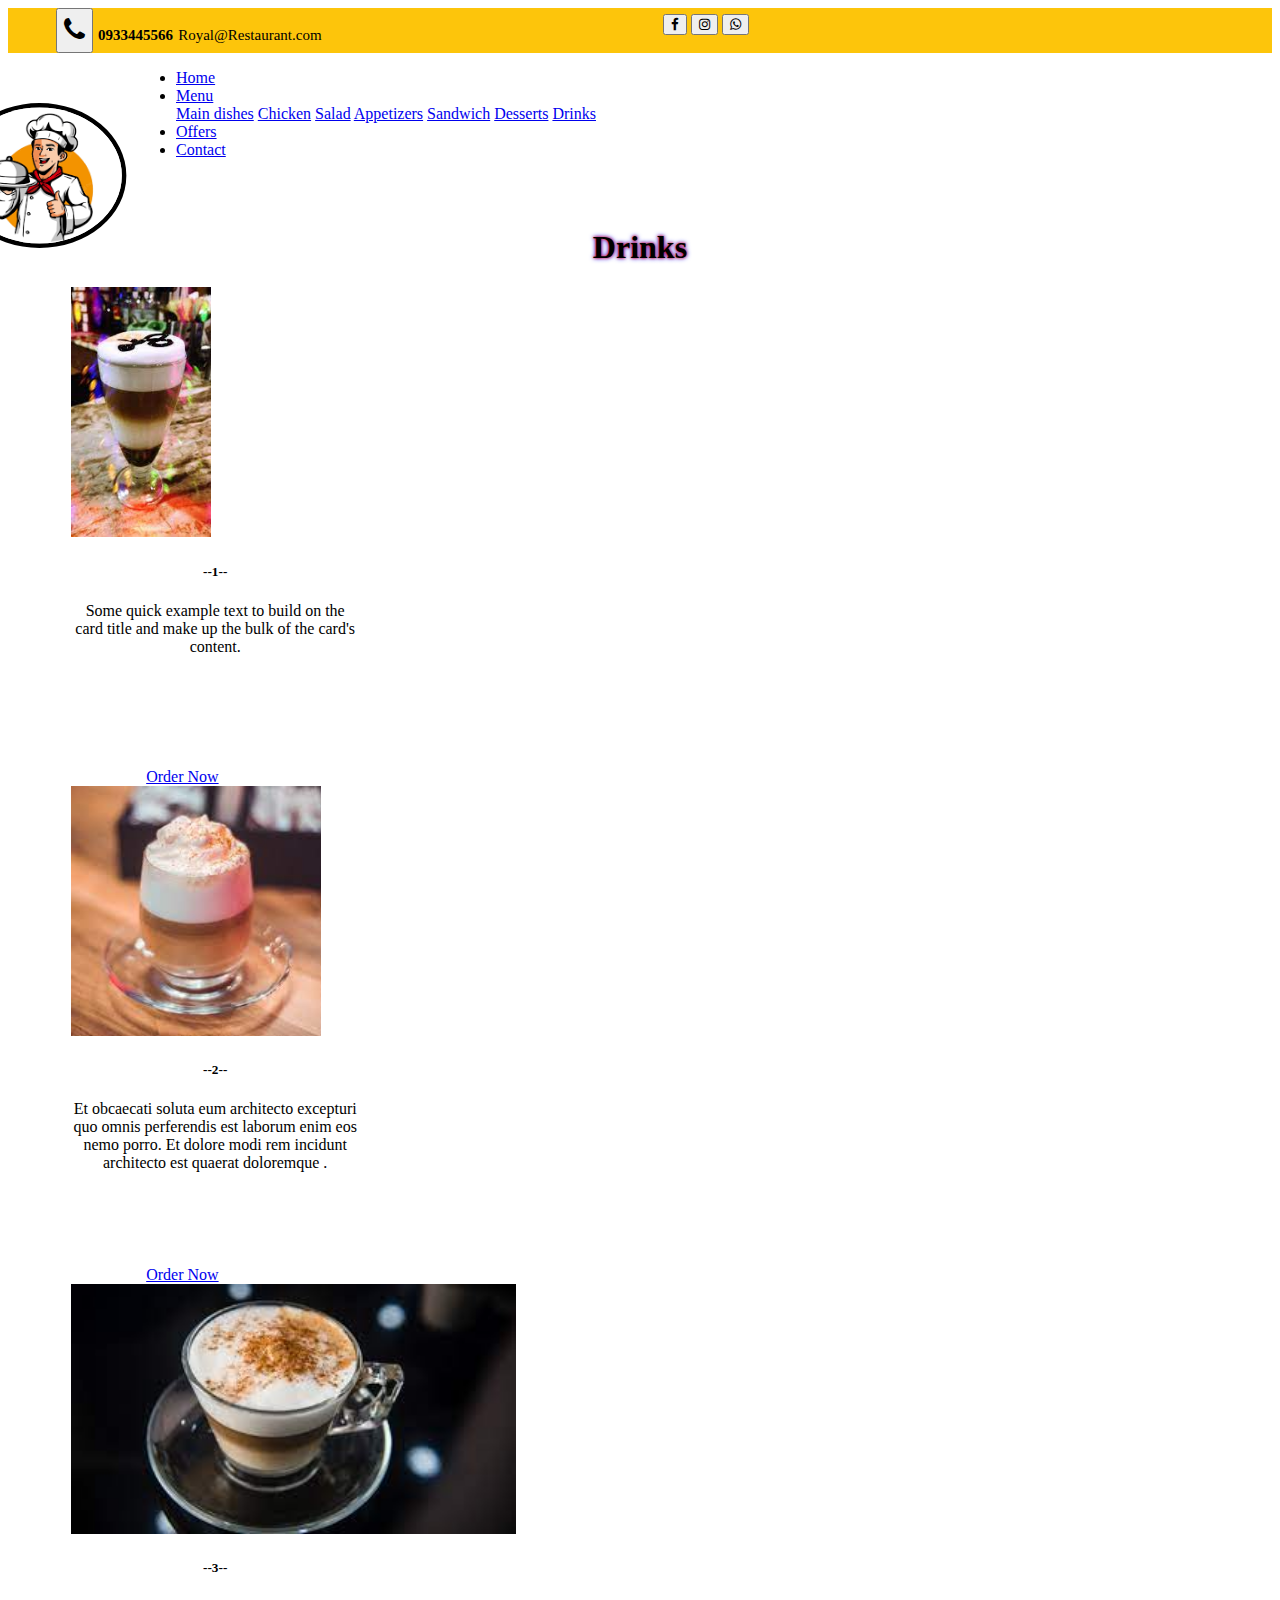
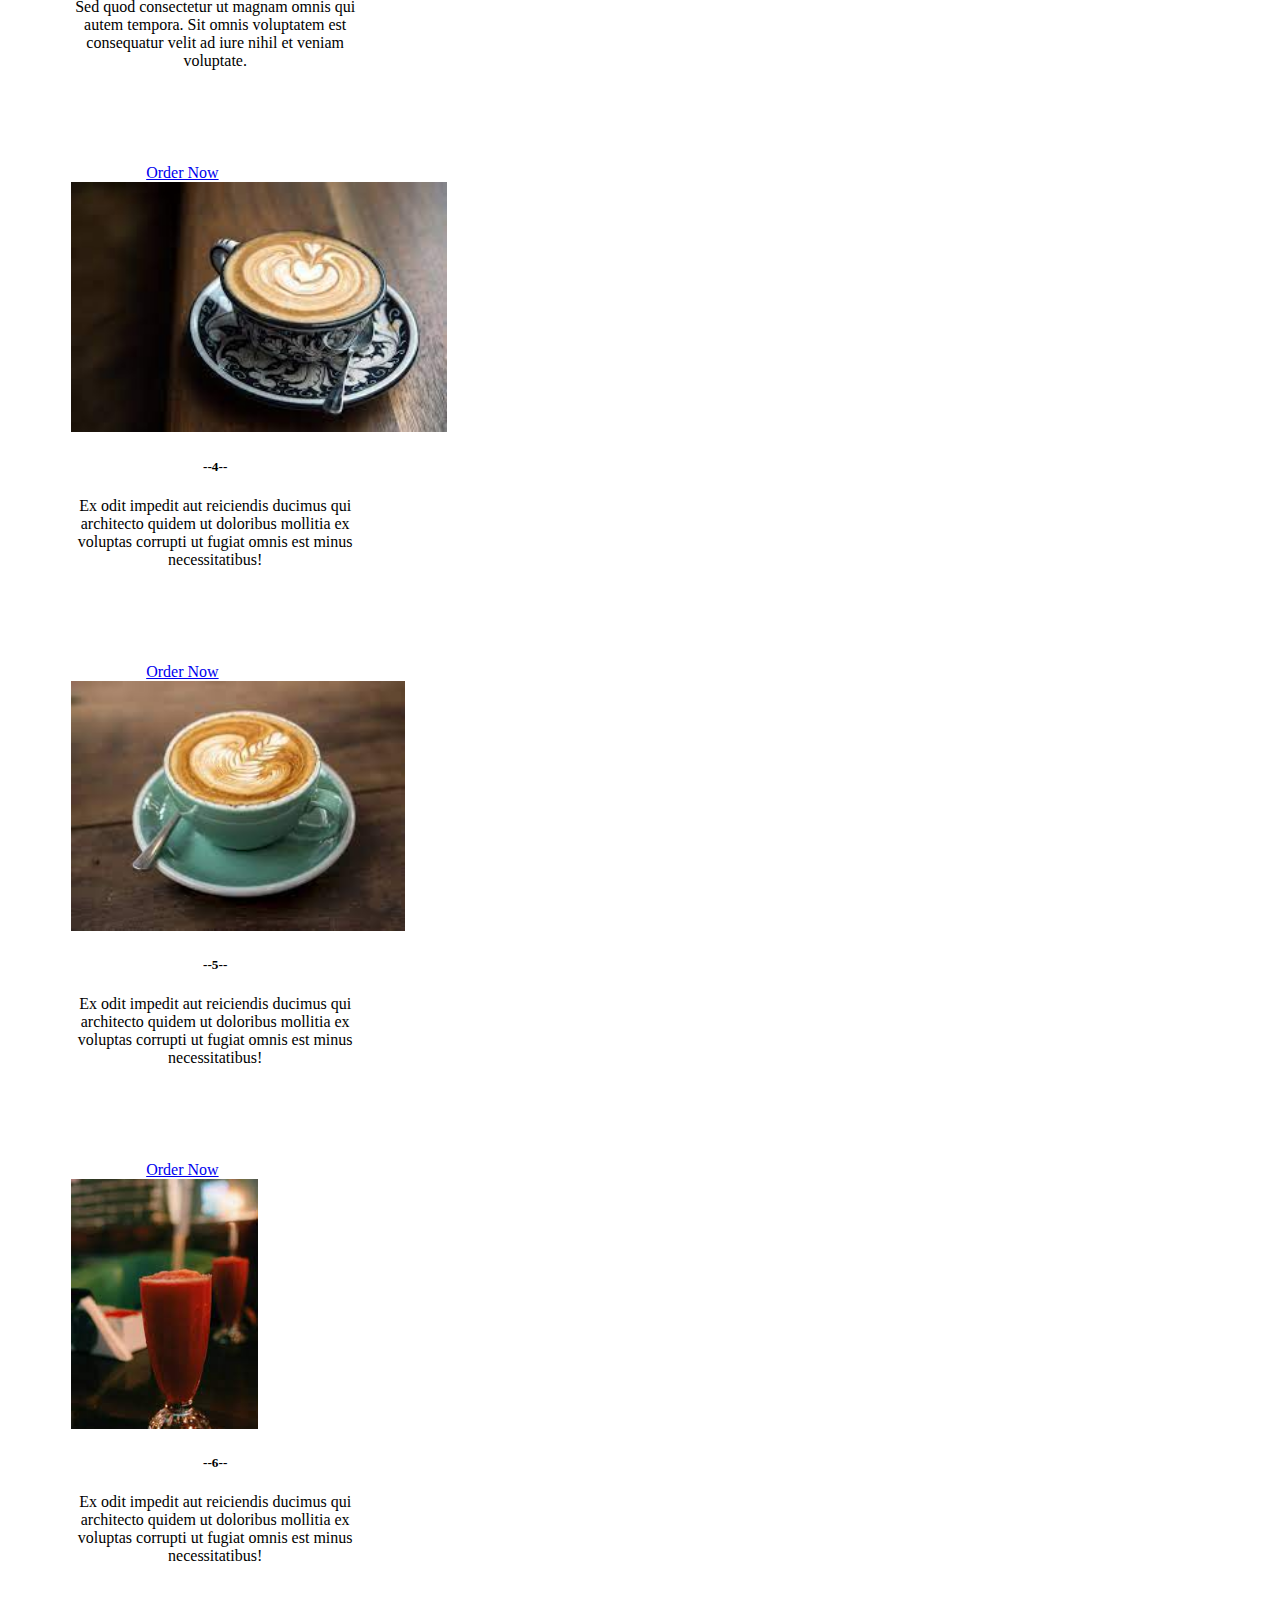
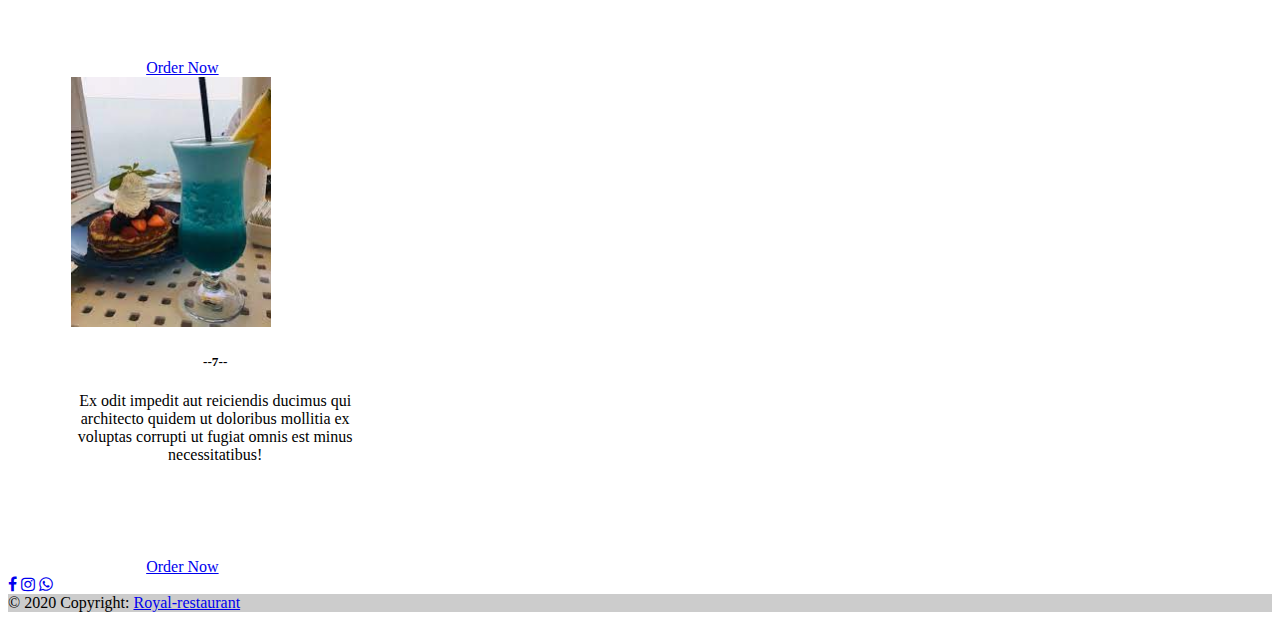
<file: dishes/drinks/drinks.html>
<!DOCTYPE html>
<html lang="en">
<head>
    <meta charset="UTF-8">
    <meta http-equiv="X-UA-Compatible" content="IE=edge">
    <meta name="viewport" content="width=device-width, initial-scale=1.0">
     <!-- CSS only -->
        <link href="https://cdn.jsdelivr.net/npm/bootstrap@5.2.0-beta1/dist/css/bootstrap.min.css" 
        rel="stylesheet"
        integrity="sha384-0evHe/X+R7YkIZDRvuzKMRqM+OrBnVFBL6DOitfPri4tjfHxaWutUpFmBp4vmVor"
        crossorigin="anonymous"/>
        <link rel="stylesheet"
         href="https://cdnjs.cloudflare.com/ajax/libs/font-awesome/4.7.0/css/font-awesome.min.css">

         
         <link href="https://cdn.jsdelivr.net/npm/bootstrap@5.0.0-beta3/dist/css/bootstrap.min.css"
          rel="stylesheet" 
          integrity="sha384-eOJMYsd53ii+scO/bJGFsiCZc+5NDVN2yr8+0RDqr0Ql0h+rP48ckxlpbzKgwra6"
           crossorigin="anonymous">


         <link rel="stylesheet" href="../../style.css">


             <!-- Bootstrap CSS -->
    <link href="https://cdn.jsdelivr.net/npm/bootstrap@5.0.0-beta3/dist/css/bootstrap.min.css" 
    rel="stylesheet" integrity="sha384-eOJMYsd53ii+scO/bJGFsiCZc+5NDVN2yr8+0RDqr0Ql0h+rP48ckxlpbzKgwra6"
     crossorigin="anonymous">

   
  
        
      
    <title>Drinks</title>

</head>
<body>

    <!--Header-->
    <div class="header">
        <div class="col-md-6 col-12 header-left">
            <button class="btn text-light"><i class="fa fa-2x fa-phone"></i></button>
            <p><strong class="text-light">0933445566</strong></p>
            <p class="text-light">Royal@Restaurant.com</p>
        </div>

        <div class="col-md-6 col-md-12 media-icon ">
            <div class="">
             <!-- Facebook -->       
                 <button class="btn text-light"><i class="fa fa-1x fa-facebook"></i></button>
             <!-- Instagram -->
                 <button class="btn text-light"><i class="fa fa-1x fa-instagram"></i></button>
             <!-- Whatsapp -->
                 <button class="btn text-light"><i class="fa fa-1x fa-whatsapp"></i></button>
            </div>


        </div>
    </div>
    <!--end Header-->
     <!--navbar-->
     <div class="row navv">
      <nav class="navbar navbar-expand-lg navbar-light bg-dark ">
           <div class="col-md-6 nav-form ">
            <div class="  collapse navbar-collapse " id="navbarSupportedContent">
              <ul class="navbar-nav ">
                <li class="nav-item active">
                  <a class="nav-link text-warning" href="../../index.html">Home</a>
                </li>
                
                <li class="nav-item dropdown">
                  <a class="nav-link dropdown-toggle text-light" href="#" id="navbarDropdown" role="button" data-toggle="dropdown" aria-haspopup="true" aria-expanded="false">
                    Menu
                  </a>
                  <div class="dropdown-menu" aria-labelledby="navbarDropdown">
                    <a class="dropdown-item" href="../mainDishes/mainDishes.html"  target="_blank">Main dishes</a>
                    <a class="dropdown-item" href="../chicken/chicken.html" target="_blank">Chicken</a>
                    <a class="dropdown-item" href="../salad/salad.html" target="_blank">Salad</a>
                    <a class="dropdown-item" href="../appetizer/appetizer.html" target="_blank">Appetizers</a>

                    <a class="dropdown-item" href="../sandwich/sandwich.html" target="_blank">Sandwich</a>
                    <a class="dropdown-item" href="../desserts/dessert.html" target="_blank">Desserts</a>
                    <a class="dropdown-item" href="#">Drinks</a>
                   
                  </div>
                </li>
                <li class="nav-item">
                  <a class="nav-link text-light" href="#">Offers</a>
              </li>
             
                <li class="nav-item">
                    <a class="nav-link text-light" href="#">Contact</a>
                </li>
               
              </ul>


             
            </div>
           </div>
          <div class="col-md-4 logo-image">
            <img src="../../images/logoo.PNG" alt=""  >
          </div>

          <div class="col-md-2 shopping-icon">
             
                  <div class="">
                   <!-- shopping -->       
                       <button class="btn text-light"><i class="fa fa-2x fa-shopping-cart"></i></button>
                   <!-- search -->
                       <button class="btn text-light"><i class="fa fa-2x fa-search"></i></button>
                 
                  </div> 
          </div>
      </nav>
    </div>
  <!--endNavbar-->

      <!--content-->
      <div class="container1 py-4 ">
        <div class="row pt-2 pb-4">
          <h1 class="content-title p-4 ">Drinks</h1>
            <!--card 1-->
         <div class="col-md-3 col-12  ">
           <div class="card" style="width: 18rem;">
            <img class="card-img-top" src="images/drink1.jpg" alt="Card image cap">
            <div class="card-body">
              <h5 class="card-title">--1--</h5>
              <p class="card-text">Some quick example text to build on the card title and make up the bulk of the card's content.</p>
              <a href="../../order.html" class="btn btn-warning button-card">Order Now</a>
            </div>
          </div>
        </div>
          <!--card 2-->
          <div class="col-md-3 col-12">
           
            <div class="card" style="width: 18rem;">
              <img class="card-img-top" src="images/drink2.jpg" alt="Card image cap">
              <div class="card-body">
                <h5 class="card-title">--2--</h5>
                <p class="card-text">Et obcaecati soluta eum architecto excepturi quo omnis perferendis est laborum enim eos nemo 
                  porro. Et dolore modi rem incidunt architecto est quaerat doloremque . </p>
              
                <a href="../../order.html" class="btn btn-warning button-card">Order Now</a>
              </div>
            </div>
          </div>
          <!--card 3-->
          <div class="col-md-3 col-12">
            
            <div class="card" style="width: 18rem;">
              <img class="card-img-top" src="images/drink3.jpg" alt="Card image cap">
              <div class="card-body">
                <h5 class="card-title">--3--</h5>
                <p class="card-text">Sed quod consectetur ut magnam omnis qui autem tempora. Sit omnis voluptatem est consequatur velit ad iure nihil et veniam voluptate.</p>
                <a href="../../order.html" class="btn btn-warning button-card">Order Now</a>
              </div>
            </div>
          </div>
           <!--card 4-->
           <div class="col-md-3 col-12">
            
            <div class="card" style="width: 18rem;">
              <img class="card-img-top" src="images/drink4.jpg" alt="Card image cap">
              <div class="card-body">
                <h5 class="card-title">--4--</h5>
                <p class="card-text"> Ex odit impedit aut reiciendis ducimus qui architecto quidem ut doloribus mollitia ex voluptas corrupti ut fugiat omnis est minus necessitatibus!</p>
                <a href="../../order.html" class="btn btn-warning button-card">Order Now</a>
              </div>
            </div>
          </div>
          <div class="row pt-4 pb-4">
           <!--card 5-->
           <div class="col-md-3 col-12">
            
            <div class="card" style="width: 18rem;">
              <img class="card-img-top" src="images/drink5.jpg" alt="Card image cap">
              <div class="card-body">
                <h5 class="card-title">--5--</h5>
                <p class="card-text"> Ex odit impedit aut reiciendis ducimus qui architecto quidem ut doloribus mollitia ex voluptas corrupti ut fugiat omnis est minus necessitatibus!</p>
                <a href="../../order.html" class="btn btn-warning button-card">Order Now</a>
              </div>
            </div>
          </div>
           <!--card 6-->
           <div class="col-md-3 col-12">
            
            <div class="card" style="width: 18rem;">
              <img class="card-img-top" src="images/drink6.jpg" alt="Card image cap">
              <div class="card-body">
                <h5 class="card-title">--6--</h5>
                <p class="card-text"> Ex odit impedit aut reiciendis ducimus qui architecto quidem ut doloribus mollitia ex voluptas corrupti ut fugiat omnis est minus necessitatibus!</p>
                <a href="../../order.html" class="btn btn-warning button-card">Order Now</a>
              </div>
            </div>
          </div>
          <!--card 7-->
          <div class="col-md-3 col-12">
            
            <div class="card" style="width: 18rem;">
              <img class="card-img-top" src="images/drink7.jpg" alt="Card image cap">
              <div class="card-body">
                <h5 class="card-title">--7--</h5>
                <p class="card-text"> Ex odit impedit aut reiciendis ducimus qui architecto quidem ut doloribus mollitia ex voluptas corrupti ut fugiat omnis est minus necessitatibus!</p>
                <a href="../../order.html" class="btn btn-warning button-card">Order Now</a>
              </div>
            </div>
          </div>
        </div>
      
       
       </div>
      </div>
    <!--endContent-->

    <!--footer2-->
    <footer class="bg-dark text-center text-white">
      <!-- Grid container -->
      <div class="container p-4 pb-0">
          <!-- Section: Social media -->
          <section class="mb-4">
          <!-- Facebook -->
          <a class="btn btn-outline-light btn-floating m-1" href="#!" role="button"
              ><i class="fa fa-facebook-f"></i
          ></a>
          <!-- Instagram -->
          <a class="btn btn-outline-light btn-floating m-1" href="#!" role="button"
              ><i class="fa fa-instagram"></i
          ></a>
          <!-- Whatsapp -->
          <a class="btn btn-outline-light btn-floating m-1" href="#!" role="button"><i class="fa fa-1x fa-whatsapp"></i></a>
      
          
      
          
          </section>
          <!-- Section: Social media -->
      </div>
      <!-- Grid container -->
      
      <!-- Copyright -->
      <div class="text-center p-3" style="background-color: rgba(0, 0, 0, 0.2);">
          © 2020 Copyright:
          <a class="text-white" href="#">Royal-restaurant</a>
      </div>
      <!-- Copyright -->
    </footer>
      <!--endFooter2-->
    <!--JS-->
    <script src="https://code.jquery.com/jquery-3.2.1.slim.min.js"
    integrity="sha384-KJ3o2DKtIkvYIK3UENzmM7KCkRr/rE9/Qpg6aAZGJwFDMVNA/GpGFF93hXpG5KkN" crossorigin="anonymous"></script>
    <script src="https://cdn.jsdelivr.net/npm/popper.js@1.12.9/dist/umd/popper.min.js" 
    integrity="sha384-ApNbgh9B+Y1QKtv3Rn7W3mgPxhU9K/ScQsAP7hUibX39j7fakFPskvXusvfa0b4Q" crossorigin="anonymous"></script>
    <script src="https://cdn.jsdelivr.net/npm/bootstrap@4.0.0/dist/js/bootstrap.min.js" 
    integrity="sha384-JZR6Spejh4U02d8jOt6vLEHfe/JQGiRRSQQxSfFWpi1MquVdAyjUar5+76PVCmYl" crossorigin="anonymous"></script>

      
          
 </body>
</file>
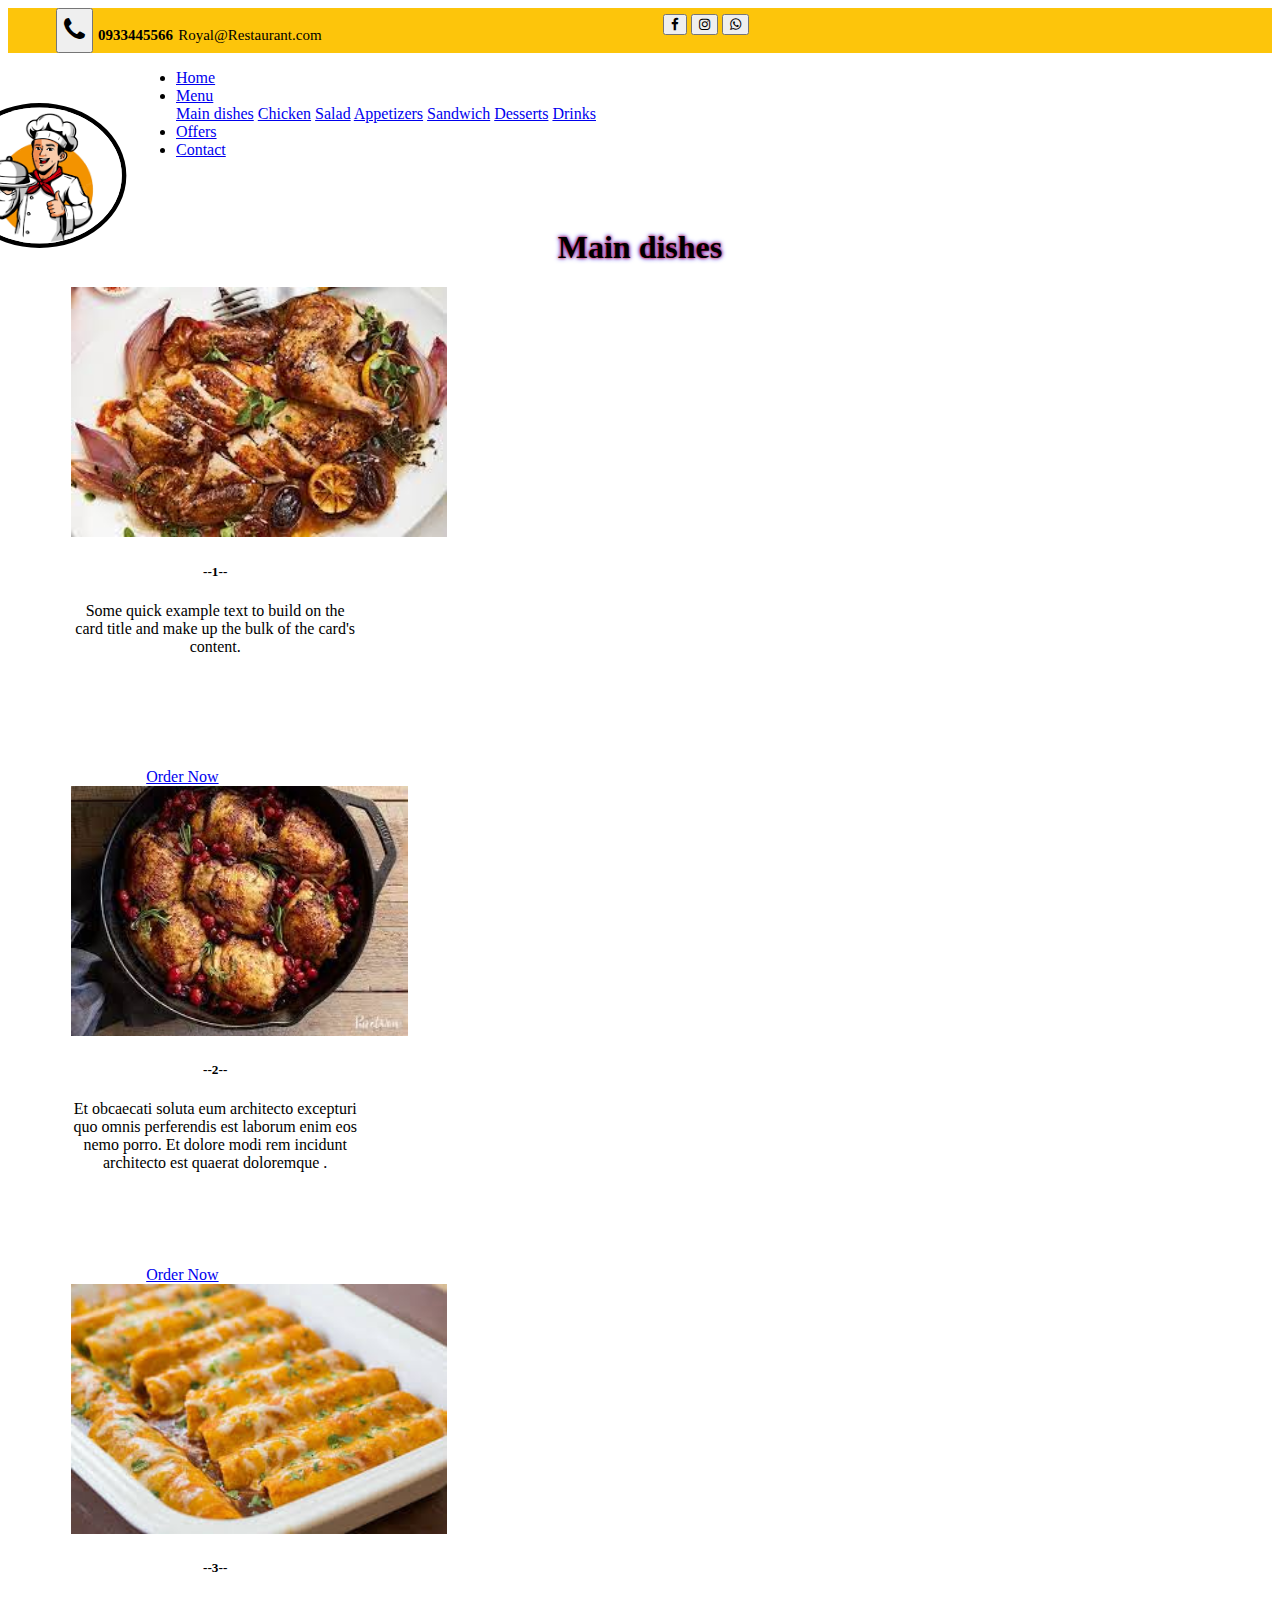
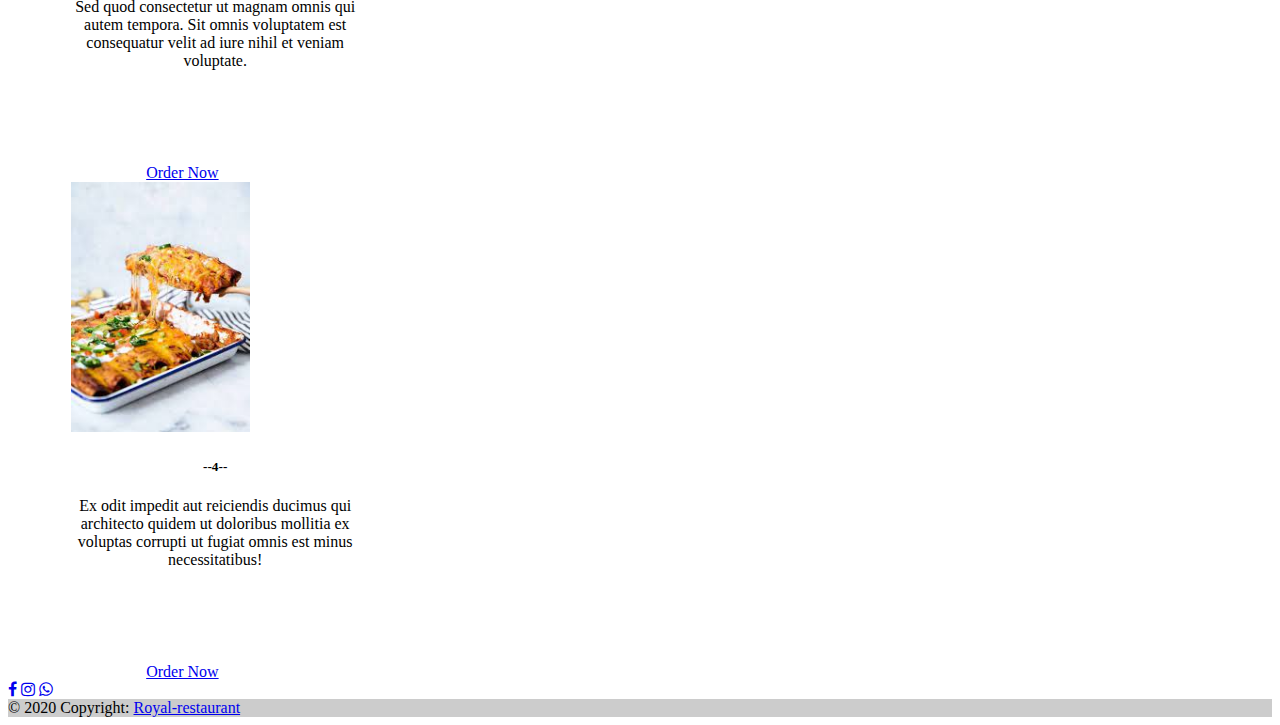
<file: dishes/mainDishes/mainDishes.html>
<!DOCTYPE html>
<html lang="en">
<head>
    <meta charset="UTF-8">
    <meta http-equiv="X-UA-Compatible" content="IE=edge">
    <meta name="viewport" content="width=device-width, initial-scale=1.0">
     <!-- CSS only -->
        <link href="https://cdn.jsdelivr.net/npm/bootstrap@5.2.0-beta1/dist/css/bootstrap.min.css" 
        rel="stylesheet"
        integrity="sha384-0evHe/X+R7YkIZDRvuzKMRqM+OrBnVFBL6DOitfPri4tjfHxaWutUpFmBp4vmVor"
        crossorigin="anonymous"/>
        <link rel="stylesheet"
         href="https://cdnjs.cloudflare.com/ajax/libs/font-awesome/4.7.0/css/font-awesome.min.css">

         
         <link href="https://cdn.jsdelivr.net/npm/bootstrap@5.0.0-beta3/dist/css/bootstrap.min.css"
          rel="stylesheet" 
          integrity="sha384-eOJMYsd53ii+scO/bJGFsiCZc+5NDVN2yr8+0RDqr0Ql0h+rP48ckxlpbzKgwra6"
           crossorigin="anonymous">


         <link rel="stylesheet" href="../../style.css">


             <!-- Bootstrap CSS -->
    <link href="https://cdn.jsdelivr.net/npm/bootstrap@5.0.0-beta3/dist/css/bootstrap.min.css" 
    rel="stylesheet" integrity="sha384-eOJMYsd53ii+scO/bJGFsiCZc+5NDVN2yr8+0RDqr0Ql0h+rP48ckxlpbzKgwra6"
     crossorigin="anonymous">

   
  
        
      
    <title>Main Dishes</title>

</head>
<body>

    <!--Header-->
    <div class="header">
        <div class="col-md-6 col-12 header-left">
            <button class="btn text-light"><i class="fa fa-2x fa-phone"></i></button>
            <p><strong class="text-light">0933445566</strong></p>
            <p class="text-light">Royal@Restaurant.com</p>
        </div>

        <div class="col-md-6 col-md-12 media-icon ">
            <div class="">
             <!-- Facebook -->       
                 <button class="btn text-light"><i class="fa fa-1x fa-facebook"></i></button>
             <!-- Instagram -->
                 <button class="btn text-light"><i class="fa fa-1x fa-instagram"></i></button>
             <!-- Whatsapp -->
                 <button class="btn text-light"><i class="fa fa-1x fa-whatsapp"></i></button>
            </div>


        </div>
    </div>
    <!--end Header-->
    <!--navbar-->
    <div class="row navv">
      <nav class="navbar navbar-expand-lg navbar-light bg-dark ">
           <div class="col-md-6 nav-form ">
            <div class="  collapse navbar-collapse " id="navbarSupportedContent">
              <ul class="navbar-nav ">
                <li class="nav-item active">
                  <a class="nav-link text-warning" href="../../index.html">Home</a>
                </li>
                
                <li class="nav-item dropdown">
                  <a class="nav-link dropdown-toggle text-light" href="#" id="navbarDropdown" role="button" data-toggle="dropdown" aria-haspopup="true" aria-expanded="false">
                    Menu
                  </a>
                  <div class="dropdown-menu" aria-labelledby="navbarDropdown">
                    <a class="dropdown-item" href="#" >Main dishes</a>
                    <a class="dropdown-item" href="../chicken/chicken.html" target="_blank">Chicken</a>
                    <a class="dropdown-item" href="../salad/salad.html" target="_blank">Salad</a>
                    <a class="dropdown-item" href="../appetizer/appetizer.html" target="_blank">Appetizers</a>

                    <a class="dropdown-item" href="../sandwich/sandwich.html" target="_blank">Sandwich</a>
                    <a class="dropdown-item" href="../desserts/dessert.html" target="_blank">Desserts</a>
                    <a class="dropdown-item" href="../drinks/drinks.html" target="_blank">Drinks</a>
                   
                  </div>
                </li>
                <li class="nav-item">
                  <a class="nav-link text-light" href="#">Offers</a>
              </li>
             
                <li class="nav-item">
                    <a class="nav-link text-light" href="#">Contact</a>
                </li>
               
              </ul>


             
            </div>
           </div>
          <div class="col-md-4 logo-image">
            <img src="../../images/logoo.PNG" alt=""  >
          </div>

          <div class="col-md-2 shopping-icon">
             
                  <div class="">
                   <!-- shopping -->       
                       <button class="btn text-light"><i class="fa fa-2x fa-shopping-cart"></i></button>
                   <!-- search -->
                       <button class="btn text-light"><i class="fa fa-2x fa-search"></i></button>
                 
                  </div> 
          </div>
      </nav>
    </div>
  <!--endNavbar-->

      <!--content-->
      <div class="container1 py-4 ">
        <div class="row pt-2 pb-4">
          <h1 class="content-title p-4">Main dishes</h1>
            <!--card 1-->
         <div class="col-md-3 col-12  ">
           <div class="card" style="width: 18rem;">
            <img class="card-img-top" src="images/main1.jpg" alt="Card image cap">
            <div class="card-body">
              <h5 class="card-title">--1--</h5>
              <p class="card-text">Some quick example text to build on the card title and make up the bulk of the card's content.</p>
              <a href="../../order.html" class="btn btn-warning button-card">Order Now</a>
            </div>
          </div>
        </div>
          <!--card 2-->
          <div class="col-md-3 col-12">
           
            <div class="card" style="width: 18rem;">
              <img class="card-img-top" src="images/main2.jpg" alt="Card image cap">
              <div class="card-body">
                <h5 class="card-title">--2--</h5>
                <p class="card-text">Et obcaecati soluta eum architecto excepturi quo omnis perferendis est laborum enim eos nemo 
                  porro. Et dolore modi rem incidunt architecto est quaerat doloremque . </p>
              
                <a href="../../order.html" class="btn btn-warning button-card">Order Now</a>
              </div>
            </div>
          </div>
          <!--card 3-->
          <div class="col-md-3 col-12">
            
            <div class="card" style="width: 18rem;">
              <img class="card-img-top" src="images/main3.jpg" alt="Card image cap">
              <div class="card-body">
                <h5 class="card-title">--3--</h5>
                <p class="card-text">Sed quod consectetur ut magnam omnis qui autem tempora. Sit omnis voluptatem est consequatur velit ad iure nihil et veniam voluptate.</p>
                <a href="../../order.html" class="btn btn-warning button-card">Order Now</a>
              </div>
            </div>
          </div>
           <!--card 4-->
           <div class="col-md-3 col-12">
            
            <div class="card" style="width: 18rem;">
              <img class="card-img-top" src="images/main4.jpg" alt="Card image cap">
              <div class="card-body">
                <h5 class="card-title">--4--</h5>
                <p class="card-text"> Ex odit impedit aut reiciendis ducimus qui architecto quidem ut doloribus mollitia ex voluptas corrupti ut fugiat omnis est minus necessitatibus!</p>
                <a href="../../order.html" class="btn btn-warning button-card">Order Now</a>
              </div>
            </div>
          </div>
        </div>
       
       </div>
    <!--endContent-->

    <!--footer2-->
    <footer class="bg-dark text-center text-white">
        <!-- Grid container -->
        <div class="container p-4 pb-0">
            <!-- Section: Social media -->
            <section class="mb-4">
            <!-- Facebook -->
            <a class="btn btn-outline-light btn-floating m-1" href="#!" role="button"
                ><i class="fa fa-facebook-f"></i
            ></a>
            <!-- Instagram -->
            <a class="btn btn-outline-light btn-floating m-1" href="#!" role="button"
                ><i class="fa fa-instagram"></i
            ></a>
            <!-- Whatsapp -->
            <a class="btn btn-outline-light btn-floating m-1" href="#!" role="button"><i class="fa fa-1x fa-whatsapp"></i></a>
        
            
        
            
            </section>
            <!-- Section: Social media -->
        </div>
        <!-- Grid container -->
        
        <!-- Copyright -->
        <div class="text-center p-3" style="background-color: rgba(0, 0, 0, 0.2);">
            © 2020 Copyright:
            <a class="text-white" href="#">Royal-restaurant</a>
        </div>
        <!-- Copyright -->
        </footer>
        <!--endFooter2-->
    <!--JS-->
    <script src="https://code.jquery.com/jquery-3.2.1.slim.min.js"
    integrity="sha384-KJ3o2DKtIkvYIK3UENzmM7KCkRr/rE9/Qpg6aAZGJwFDMVNA/GpGFF93hXpG5KkN" crossorigin="anonymous"></script>
    <script src="https://cdn.jsdelivr.net/npm/popper.js@1.12.9/dist/umd/popper.min.js" 
    integrity="sha384-ApNbgh9B+Y1QKtv3Rn7W3mgPxhU9K/ScQsAP7hUibX39j7fakFPskvXusvfa0b4Q" crossorigin="anonymous"></script>
    <script src="https://cdn.jsdelivr.net/npm/bootstrap@4.0.0/dist/js/bootstrap.min.js" 
    integrity="sha384-JZR6Spejh4U02d8jOt6vLEHfe/JQGiRRSQQxSfFWpi1MquVdAyjUar5+76PVCmYl" crossorigin="anonymous"></script>

      
          
           
      </body>
</file>
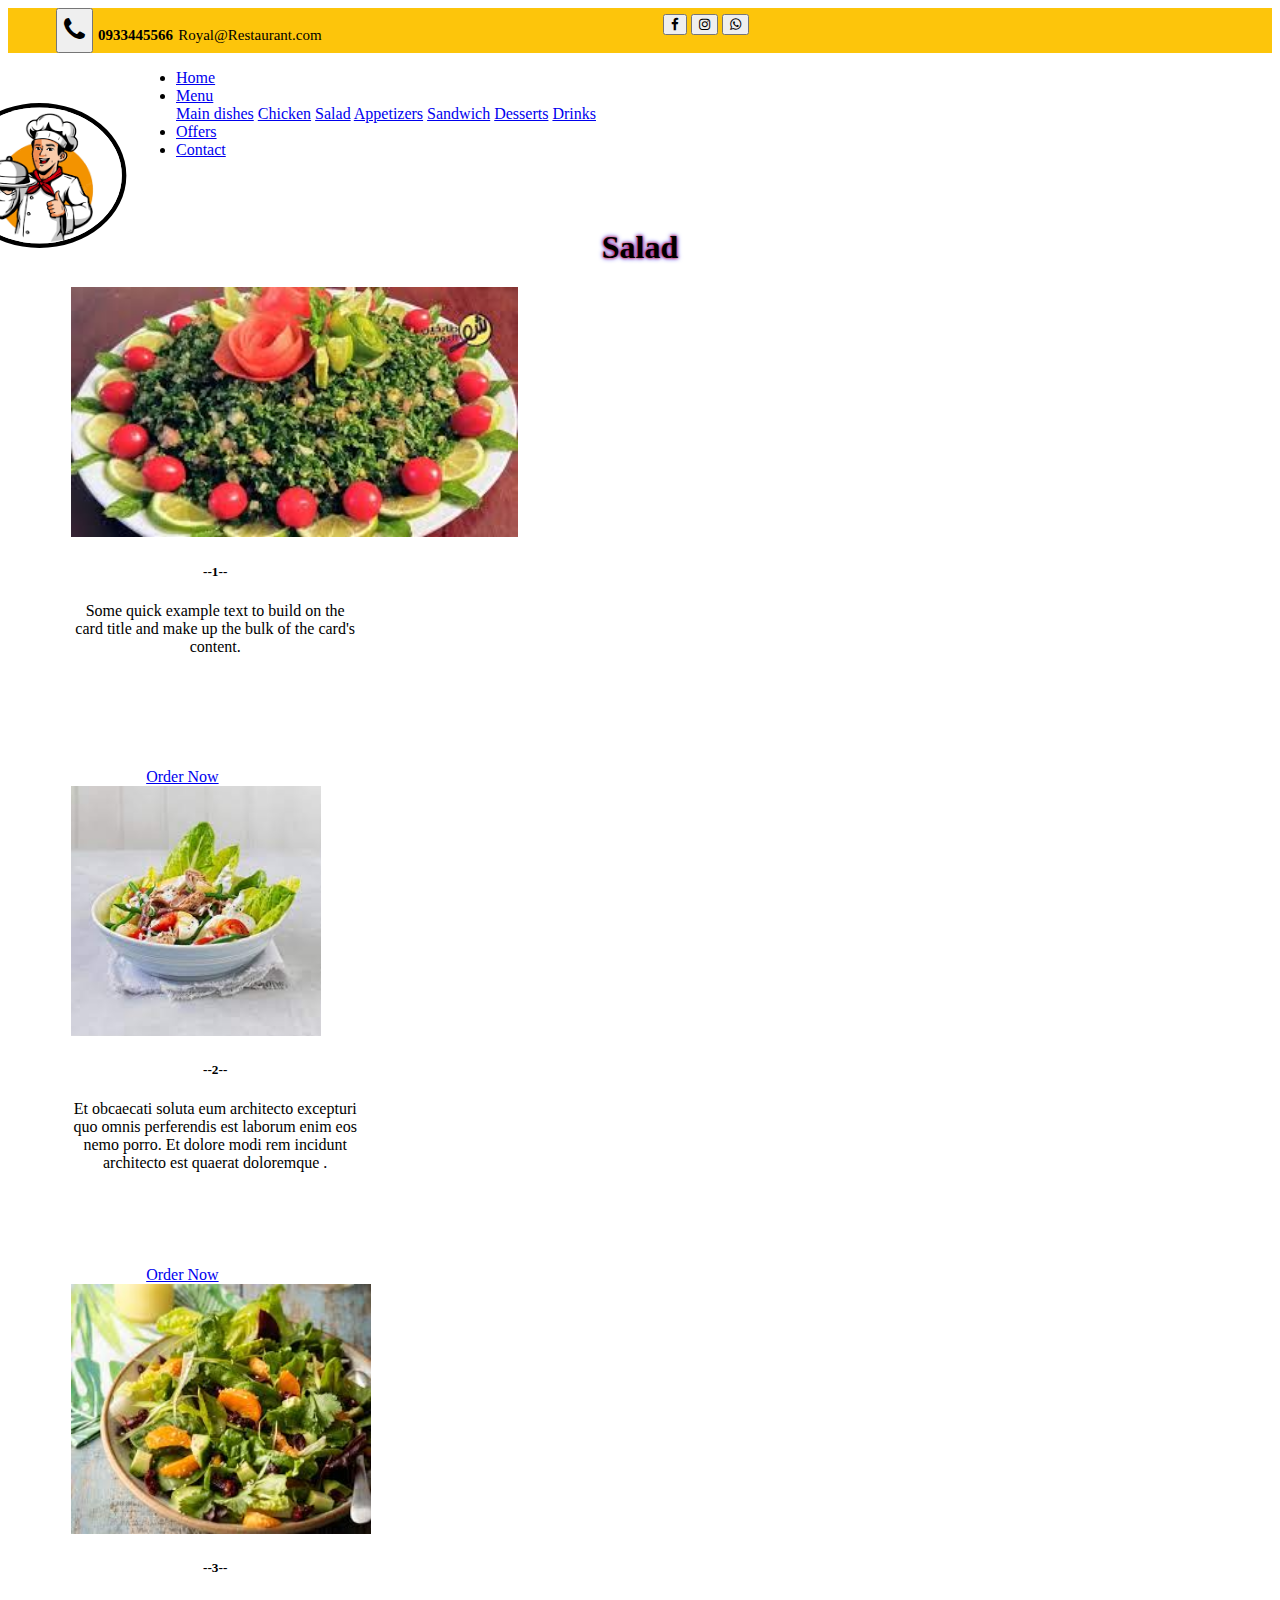
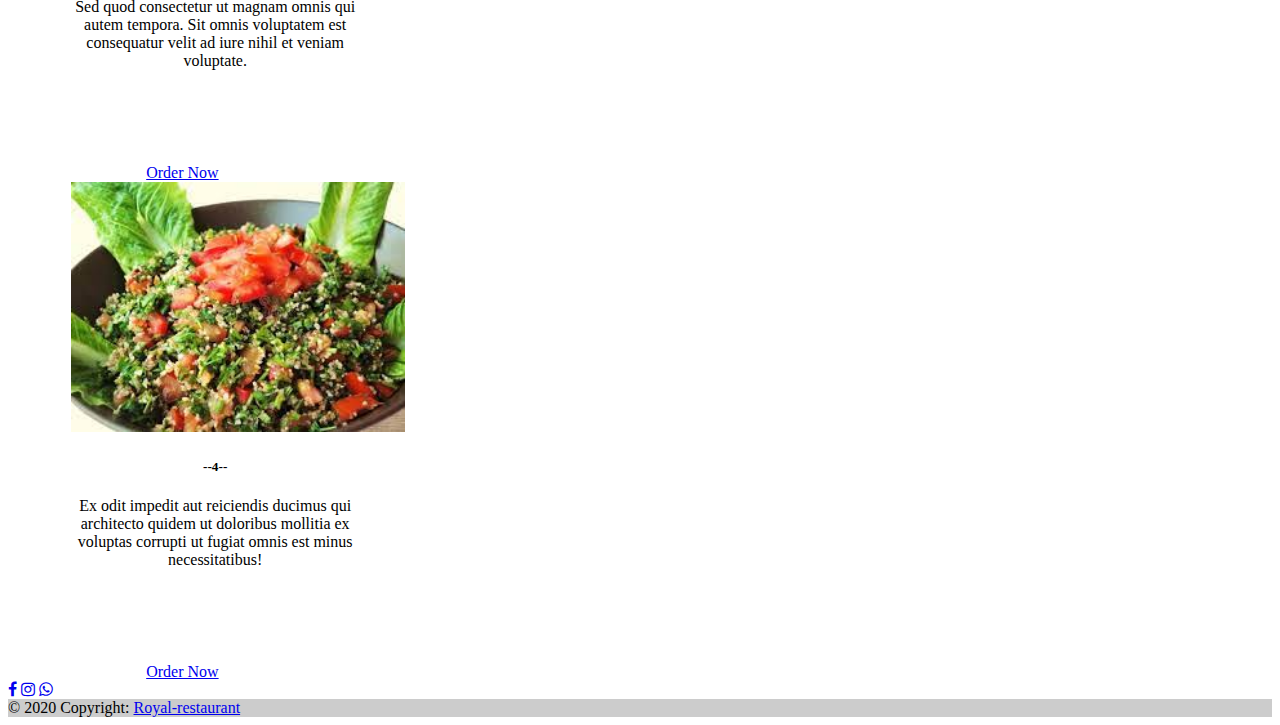
<file: dishes/salad/salad.html>
<!DOCTYPE html>
<html lang="en">
<head>
    <meta charset="UTF-8">
    <meta http-equiv="X-UA-Compatible" content="IE=edge">
    <meta name="viewport" content="width=device-width, initial-scale=1.0">
     <!-- CSS only -->
        <link href="https://cdn.jsdelivr.net/npm/bootstrap@5.2.0-beta1/dist/css/bootstrap.min.css" 
        rel="stylesheet"
        integrity="sha384-0evHe/X+R7YkIZDRvuzKMRqM+OrBnVFBL6DOitfPri4tjfHxaWutUpFmBp4vmVor"
        crossorigin="anonymous"/>
        <link rel="stylesheet"
         href="https://cdnjs.cloudflare.com/ajax/libs/font-awesome/4.7.0/css/font-awesome.min.css">

         
         <link href="https://cdn.jsdelivr.net/npm/bootstrap@5.0.0-beta3/dist/css/bootstrap.min.css"
          rel="stylesheet" 
          integrity="sha384-eOJMYsd53ii+scO/bJGFsiCZc+5NDVN2yr8+0RDqr0Ql0h+rP48ckxlpbzKgwra6"
           crossorigin="anonymous">


         <link rel="stylesheet" href="../../style.css">


             <!-- Bootstrap CSS -->
    <link href="https://cdn.jsdelivr.net/npm/bootstrap@5.0.0-beta3/dist/css/bootstrap.min.css" 
    rel="stylesheet" integrity="sha384-eOJMYsd53ii+scO/bJGFsiCZc+5NDVN2yr8+0RDqr0Ql0h+rP48ckxlpbzKgwra6"
     crossorigin="anonymous">
    <title>Salad</title>

</head>
<body>

    <!--Header-->
    <div class="header">
        <div class="col-md-6 col-12 header-left">
            <button class="btn text-light"><i class="fa fa-2x fa-phone"></i></button>
            <p><strong class="text-light">0933445566</strong></p>
            <p class="text-light">Royal@Restaurant.com</p>
        </div>

        <div class="col-md-6 col-md-12 media-icon ">
            <div class="">
             <!-- Facebook -->       
                 <button class="btn text-light"><i class="fa fa-1x fa-facebook"></i></button>
             <!-- Instagram -->
                 <button class="btn text-light"><i class="fa fa-1x fa-instagram"></i></button>
             <!-- Whatsapp -->
                 <button class="btn text-light"><i class="fa fa-1x fa-whatsapp"></i></button>
            </div>


        </div>
    </div>
    <!--end Header-->
    <!--navbar-->
    <div class="row navv">
      <nav class="navbar navbar-expand-lg navbar-light bg-dark ">
           <div class="col-md-6 nav-form ">
            <div class="  collapse navbar-collapse " id="navbarSupportedContent">
              <ul class="navbar-nav ">
                <li class="nav-item active">
                  <a class="nav-link text-warning" href="../../index.html">Home</a>
                </li>
                
                <li class="nav-item dropdown">
                  <a class="nav-link dropdown-toggle text-light" href="#" id="navbarDropdown" role="button" data-toggle="dropdown" aria-haspopup="true" aria-expanded="false">
                    Menu
                  </a>
                  <div class="dropdown-menu" aria-labelledby="navbarDropdown">
                    <a class="dropdown-item" href="../mainDishes/mainDishes.html"  target="_blank">Main dishes</a>
                    <a class="dropdown-item" href="../chicken/chicken.html" target="_blank">Chicken</a>
                    <a class="dropdown-item" href="#">Salad</a>
                    <a class="dropdown-item" href="../appetizer/appetizer.html" target="_blank">Appetizers</a>

                    <a class="dropdown-item" href="../sandwich/sandwich.html" target="_blank">Sandwich</a>
                    <a class="dropdown-item" href="../desserts/dessert.html" target="_blank">Desserts</a>
                    <a class="dropdown-item" href="../drinks/drinks.html" target="_blank">Drinks</a>
                   
                  </div>
                </li>

                <li class="nav-item">
                  <a class="nav-link text-light" href="#">Offers</a>
              </li>
             
                <li class="nav-item">
                    <a class="nav-link text-light" href="#">Contact</a>
                </li>
               
              </ul>


             
            </div>
           </div>
          <div class="col-md-4 logo-image">
            <img src="../../images/logoo.PNG" alt=""  >
          </div>

          <div class="col-md-2 shopping-icon">
             
                  <div class="">
                   <!-- shopping -->       
                       <button class="btn text-light"><i class="fa fa-2x fa-shopping-cart"></i></button>
                   <!-- search -->
                       <button class="btn text-light"><i class="fa fa-2x fa-search"></i></button>
                 
                  </div> 
          </div>
      </nav>
    </div>
  <!--endNavbar-->

      <!--content-->
      <div class="container1 py-4 ">
        <div class="row pt-2 pb-4">
          <h1 class="content-title p-4">Salad</h1>
            <!--card 1-->
         <div class="col-md-3 col-12  ">
           <div class="card" style="width: 18rem;">
            <img class="card-img-top" src="images/sa5.jpg" alt="Card image cap">
            <div class="card-body">
              <h5 class="card-title">--1--</h5>
              <p class="card-text">Some quick example text to build on the card title and make up the bulk of the card's content.</p>
              <a href="../../order.html" class="btn btn-warning button-card">Order Now</a>
            </div>
          </div>
        </div>
          <!--card 2-->
          <div class="col-md-3 col-12">
           
            <div class="card" style="width: 18rem;">
              <img class="card-img-top" src="images/sa2.jpg" alt="Card image cap">
              <div class="card-body">
                <h5 class="card-title">--2--</h5>
                <p class="card-text">Et obcaecati soluta eum architecto excepturi quo omnis perferendis est laborum enim eos nemo 
                  porro. Et dolore modi rem incidunt architecto est quaerat doloremque . </p>
              
                <a href="../../order.html" class="btn btn-warning button-card">Order Now</a>
              </div>
            </div>
          </div>
          <!--card 3-->
          <div class="col-md-3 col-12">
            
            <div class="card" style="width: 18rem;">
              <img class="card-img-top" src="images/sa3.jpg" alt="Card image cap">
              <div class="card-body">
                <h5 class="card-title">--3--</h5>
                <p class="card-text">Sed quod consectetur ut magnam omnis qui autem tempora. Sit omnis voluptatem est consequatur velit ad iure nihil et veniam voluptate.</p>
                <a href="../../order.html" class="btn btn-warning button-card">Order Now</a>
              </div>
            </div>
          </div>
           <!--card 4-->
           <div class="col-md-3 col-12">
            
            <div class="card" style="width: 18rem;">
              <img class="card-img-top" src="images/sa4.jpg" alt="Card image cap">
              <div class="card-body">
                <h5 class="card-title">--4--</h5>
                <p class="card-text"> Ex odit impedit aut reiciendis ducimus qui architecto quidem ut doloribus mollitia ex voluptas corrupti ut fugiat omnis est minus necessitatibus!</p>
                <a href="../../order.html" class="btn btn-warning button-card">Order Now</a>
              </div>
            </div>
          </div>
        </div>
       
       </div>
    <!--endContent-->

    <!--footer2-->
    <footer class="bg-dark text-center text-white">
        <!-- Grid container -->
        <div class="container p-4 pb-0">
            <!-- Section: Social media -->
            <section class="mb-4">
            <!-- Facebook -->
            <a class="btn btn-outline-light btn-floating m-1" href="#!" role="button"
                ><i class="fa fa-facebook-f"></i
            ></a>
            <!-- Instagram -->
            <a class="btn btn-outline-light btn-floating m-1" href="#!" role="button"
                ><i class="fa fa-instagram"></i
            ></a>
            <!-- Whatsapp -->
            <a class="btn btn-outline-light btn-floating m-1" href="#!" role="button"><i class="fa fa-1x fa-whatsapp"></i></a>
        
            
        
            
            </section>
            <!-- Section: Social media -->
        </div>
        <!-- Grid container -->
        
        <!-- Copyright -->
        <div class="text-center p-3" style="background-color: rgba(0, 0, 0, 0.2);">
            © 2020 Copyright:
            <a class="text-white" href="#">Royal-restaurant</a>
        </div>
        <!-- Copyright -->
        </footer>
        <!--endFooter2-->
    <!--JS-->
    <script src="https://code.jquery.com/jquery-3.2.1.slim.min.js"
    integrity="sha384-KJ3o2DKtIkvYIK3UENzmM7KCkRr/rE9/Qpg6aAZGJwFDMVNA/GpGFF93hXpG5KkN" crossorigin="anonymous"></script>
    <script src="https://cdn.jsdelivr.net/npm/popper.js@1.12.9/dist/umd/popper.min.js" 
    integrity="sha384-ApNbgh9B+Y1QKtv3Rn7W3mgPxhU9K/ScQsAP7hUibX39j7fakFPskvXusvfa0b4Q" crossorigin="anonymous"></script>
    <script src="https://cdn.jsdelivr.net/npm/bootstrap@4.0.0/dist/js/bootstrap.min.js" 
    integrity="sha384-JZR6Spejh4U02d8jOt6vLEHfe/JQGiRRSQQxSfFWpi1MquVdAyjUar5+76PVCmYl" crossorigin="anonymous"></script>

      
          
           
      </body>
</file>
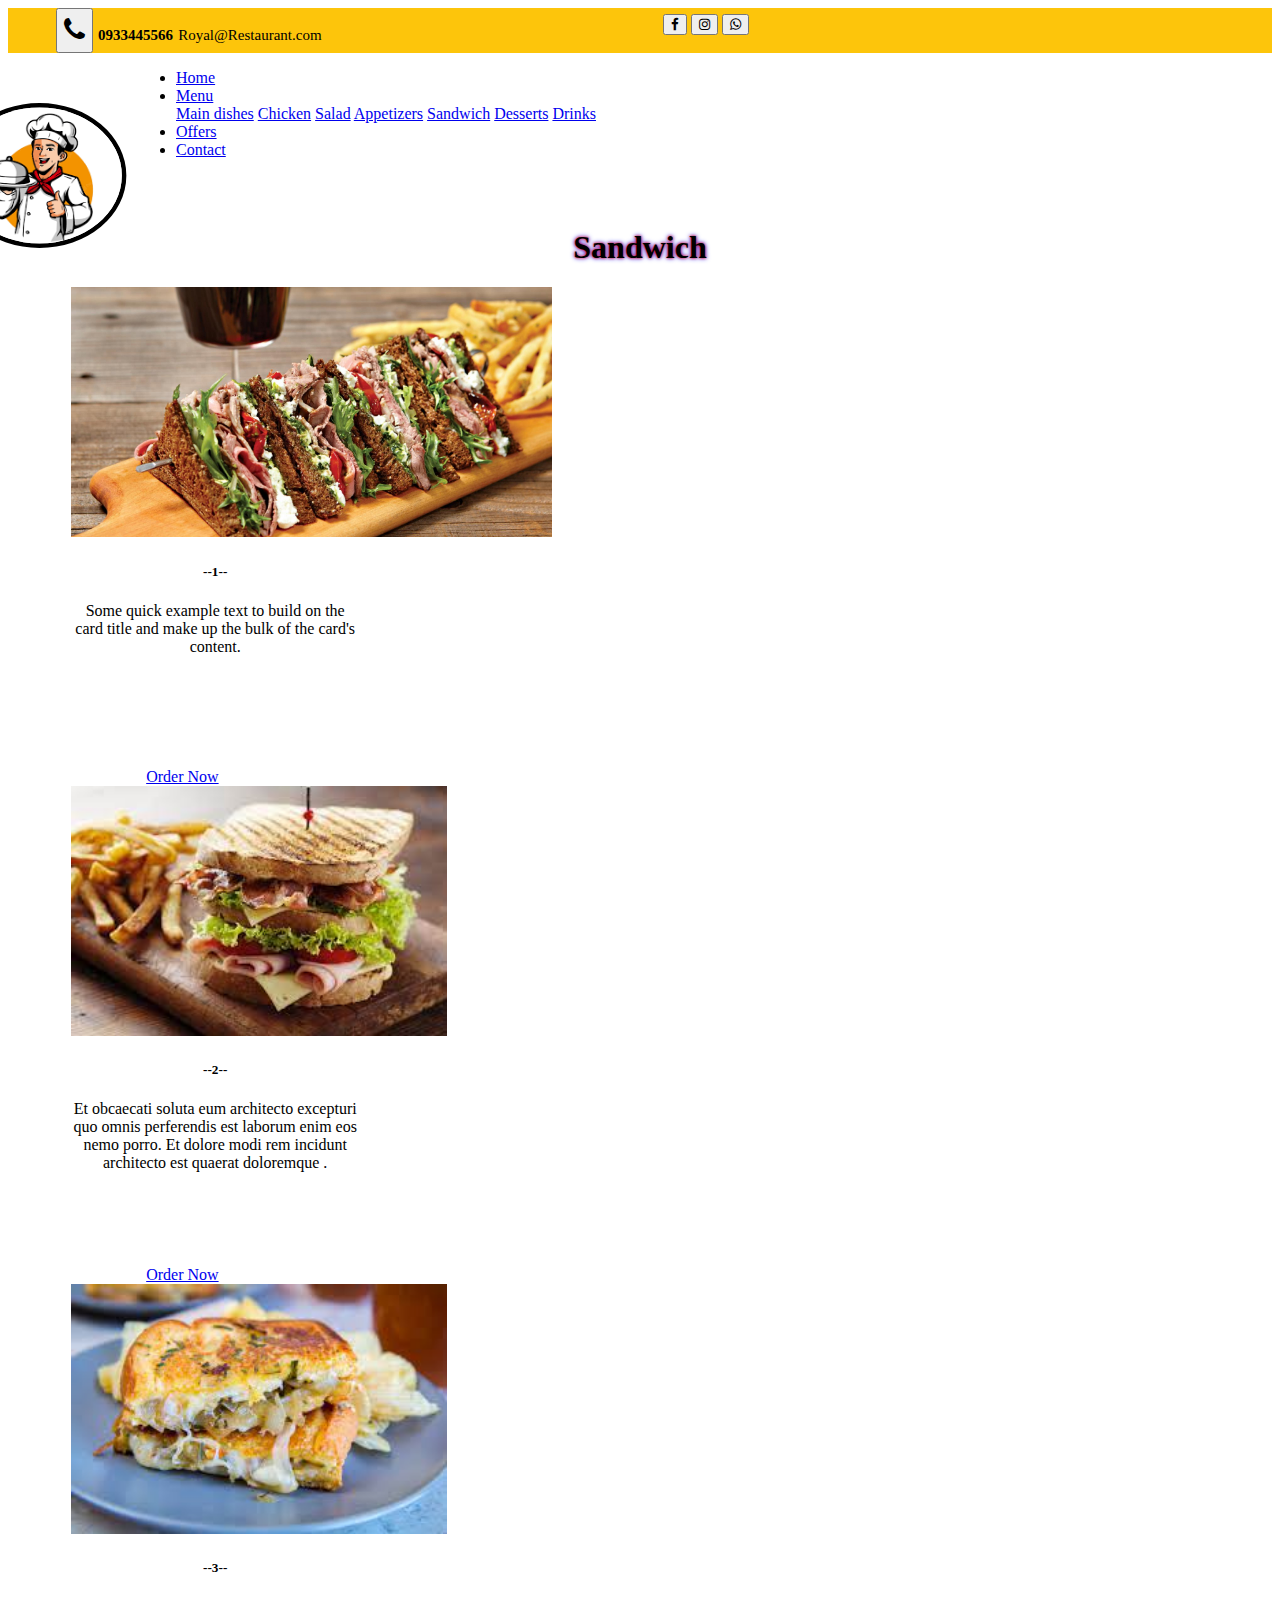
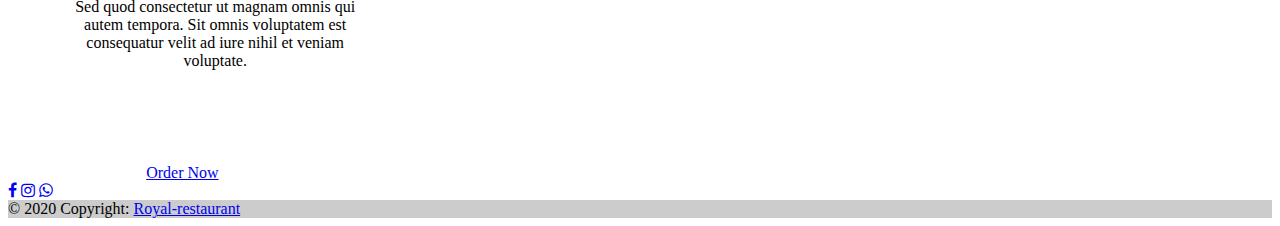
<file: dishes/sandwich/sandwich.html>
<!DOCTYPE html>
<html lang="en">
<head>
    <meta charset="UTF-8">
    <meta http-equiv="X-UA-Compatible" content="IE=edge">
    <meta name="viewport" content="width=device-width, initial-scale=1.0">
     <!-- CSS only -->
        <link href="https://cdn.jsdelivr.net/npm/bootstrap@5.2.0-beta1/dist/css/bootstrap.min.css" 
        rel="stylesheet"
        integrity="sha384-0evHe/X+R7YkIZDRvuzKMRqM+OrBnVFBL6DOitfPri4tjfHxaWutUpFmBp4vmVor"
        crossorigin="anonymous"/>
        <link rel="stylesheet"
         href="https://cdnjs.cloudflare.com/ajax/libs/font-awesome/4.7.0/css/font-awesome.min.css">

         
         <link href="https://cdn.jsdelivr.net/npm/bootstrap@5.0.0-beta3/dist/css/bootstrap.min.css"
          rel="stylesheet" 
          integrity="sha384-eOJMYsd53ii+scO/bJGFsiCZc+5NDVN2yr8+0RDqr0Ql0h+rP48ckxlpbzKgwra6"
           crossorigin="anonymous">


         <link rel="stylesheet" href="../../style.css">


             <!-- Bootstrap CSS -->
    <link href="https://cdn.jsdelivr.net/npm/bootstrap@5.0.0-beta3/dist/css/bootstrap.min.css" 
    rel="stylesheet" integrity="sha384-eOJMYsd53ii+scO/bJGFsiCZc+5NDVN2yr8+0RDqr0Ql0h+rP48ckxlpbzKgwra6"
     crossorigin="anonymous">

   
  
        
      
    <title>Sandwich</title>

</head>
<body>

    <!--Header-->
    <div class="header">
        <div class="col-md-6 col-12 header-left">
            <button class="btn text-light"><i class="fa fa-2x fa-phone"></i></button>
            <p><strong class="text-light">0933445566</strong></p>
            <p class="text-light">Royal@Restaurant.com</p>
        </div>

        <div class="col-md-6 col-md-12 media-icon ">
            <div class="">
             <!-- Facebook -->       
                 <button class="btn text-light"><i class="fa fa-1x fa-facebook"></i></button>
             <!-- Instagram -->
                 <button class="btn text-light"><i class="fa fa-1x fa-instagram"></i></button>
             <!-- Whatsapp -->
                 <button class="btn text-light"><i class="fa fa-1x fa-whatsapp"></i></button>
            </div>


        </div>
    </div>
    <!--end Header-->
   <!--navbar-->
   <div class="row navv">
    <nav class="navbar navbar-expand-lg navbar-light bg-dark ">
         <div class="col-md-6 nav-form ">
          <div class="  collapse navbar-collapse " id="navbarSupportedContent">
            <ul class="navbar-nav ">
              <li class="nav-item active">
                <a class="nav-link text-warning" href="../../index.html">Home</a>
              </li>
              
              <li class="nav-item dropdown">
                <a class="nav-link dropdown-toggle text-light" href="#" id="navbarDropdown" role="button" data-toggle="dropdown" aria-haspopup="true" aria-expanded="false">
                  Menu
                </a>
                <div class="dropdown-menu" aria-labelledby="navbarDropdown">
                  <a class="dropdown-item" href="../mainDishes/mainDishes.html"  target="_blank">Main dishes</a>
                  <a class="dropdown-item" href="../chicken/chicken.html" target="_blank">Chicken</a>
                  <a class="dropdown-item" href="../salad/salad.html" target="_blank">Salad</a>
                  <a class="dropdown-item" href="../appetizer/appetizer.html" target="_blank">Appetizers</a>

                  <a class="dropdown-item" href="#">Sandwich</a>
                  <a class="dropdown-item" href="../desserts/dessert.html" target="_blank">Desserts</a>
                  <a class="dropdown-item" href="../drinks/drinks.html" target="_blank">Drinks</a>
                 
                </div>
              </li>

              <li class="nav-item">
                <a class="nav-link text-light" href="#">Offers</a>
            </li>
           
              <li class="nav-item">
                  <a class="nav-link text-light" href="#">Contact</a>
              </li>
             
            </ul>


           
          </div>
         </div>
        <div class="col-md-4 logo-image">
          <img src="../../images/logoo.PNG" alt=""  >
        </div>

        <div class="col-md-2 shopping-icon">
           
                <div class="">
                 <!-- shopping -->       
                     <button class="btn text-light"><i class="fa fa-2x fa-shopping-cart"></i></button>
                 <!-- search -->
                     <button class="btn text-light"><i class="fa fa-2x fa-search"></i></button>
               
                </div> 
        </div>
    </nav>
  </div>
<!--endNavbar-->

      <!--content-->
      <div class="container1 py-4 ">
        <div class="row pt-2 pb-4">
          <h1 class="content-title p-4">Sandwich</h1>
            <!--card 1-->
         <div class="col-md-3 col-12  ">
           <div class="card" style="width: 18rem;">
            <img class="card-img-top" src="images/san1.jpg" alt="Card image cap">
            <div class="card-body">
              <h5 class="card-title">--1--</h5>
              <p class="card-text">Some quick example text to build on the card title and make up the bulk of the card's content.</p>
              <a href="../../order.html" class="btn btn-warning button-card">Order Now</a>
            </div>
          </div>
        </div>
          <!--card 2-->
          <div class="col-md-3 col-12">
           
            <div class="card" style="width: 18rem;">
              <img class="card-img-top" src="images/san2.jpg" alt="Card image cap">
              <div class="card-body">
                <h5 class="card-title">--2--</h5>
                <p class="card-text">Et obcaecati soluta eum architecto excepturi quo omnis perferendis est laborum enim eos nemo 
                  porro. Et dolore modi rem incidunt architecto est quaerat doloremque . </p>
              
                <a href="../../order.html" class="btn btn-warning button-card">Order Now</a>
              </div>
            </div>
          </div>
          <!--card 3-->
          <div class="col-md-3 col-12">
            
            <div class="card" style="width: 18rem;">
              <img class="card-img-top" src="images/san3.jpg" alt="Card image cap">
              <div class="card-body">
                <h5 class="card-title">--3--</h5>
                <p class="card-text">Sed quod consectetur ut magnam omnis qui autem tempora. Sit omnis voluptatem est consequatur velit ad iure nihil et veniam voluptate.</p>
                <a href="../../order.html" class="btn btn-warning button-card">Order Now</a>
              </div>
            </div>
          </div>
        </div>
       
       </div>
    <!--endContent-->

    <!--footer2-->
    <footer class="bg-dark text-center text-white">
        <!-- Grid container -->
        <div class="container p-4 pb-0">
            <!-- Section: Social media -->
            <section class="mb-4">
            <!-- Facebook -->
            <a class="btn btn-outline-light btn-floating m-1" href="#!" role="button"
                ><i class="fa fa-facebook-f"></i
            ></a>
            <!-- Instagram -->
            <a class="btn btn-outline-light btn-floating m-1" href="#!" role="button"
                ><i class="fa fa-instagram"></i
            ></a>
            <!-- Whatsapp -->
            <a class="btn btn-outline-light btn-floating m-1" href="#!" role="button"><i class="fa fa-1x fa-whatsapp"></i></a>
        
            
        
            
            </section>
            <!-- Section: Social media -->
        </div>
        <!-- Grid container -->
        
        <!-- Copyright -->
        <div class="text-center p-3" style="background-color: rgba(0, 0, 0, 0.2);">
            © 2020 Copyright:
            <a class="text-white" href="#">Royal-restaurant</a>
        </div>
        <!-- Copyright -->
        </footer>
        <!--endFooter2-->
    <!--JS-->
    <script src="https://code.jquery.com/jquery-3.2.1.slim.min.js"
    integrity="sha384-KJ3o2DKtIkvYIK3UENzmM7KCkRr/rE9/Qpg6aAZGJwFDMVNA/GpGFF93hXpG5KkN" crossorigin="anonymous"></script>
    <script src="https://cdn.jsdelivr.net/npm/popper.js@1.12.9/dist/umd/popper.min.js" 
    integrity="sha384-ApNbgh9B+Y1QKtv3Rn7W3mgPxhU9K/ScQsAP7hUibX39j7fakFPskvXusvfa0b4Q" crossorigin="anonymous"></script>
    <script src="https://cdn.jsdelivr.net/npm/bootstrap@4.0.0/dist/js/bootstrap.min.js" 
    integrity="sha384-JZR6Spejh4U02d8jOt6vLEHfe/JQGiRRSQQxSfFWpi1MquVdAyjUar5+76PVCmYl" crossorigin="anonymous"></script>

      
          
           
      </body>
</file>
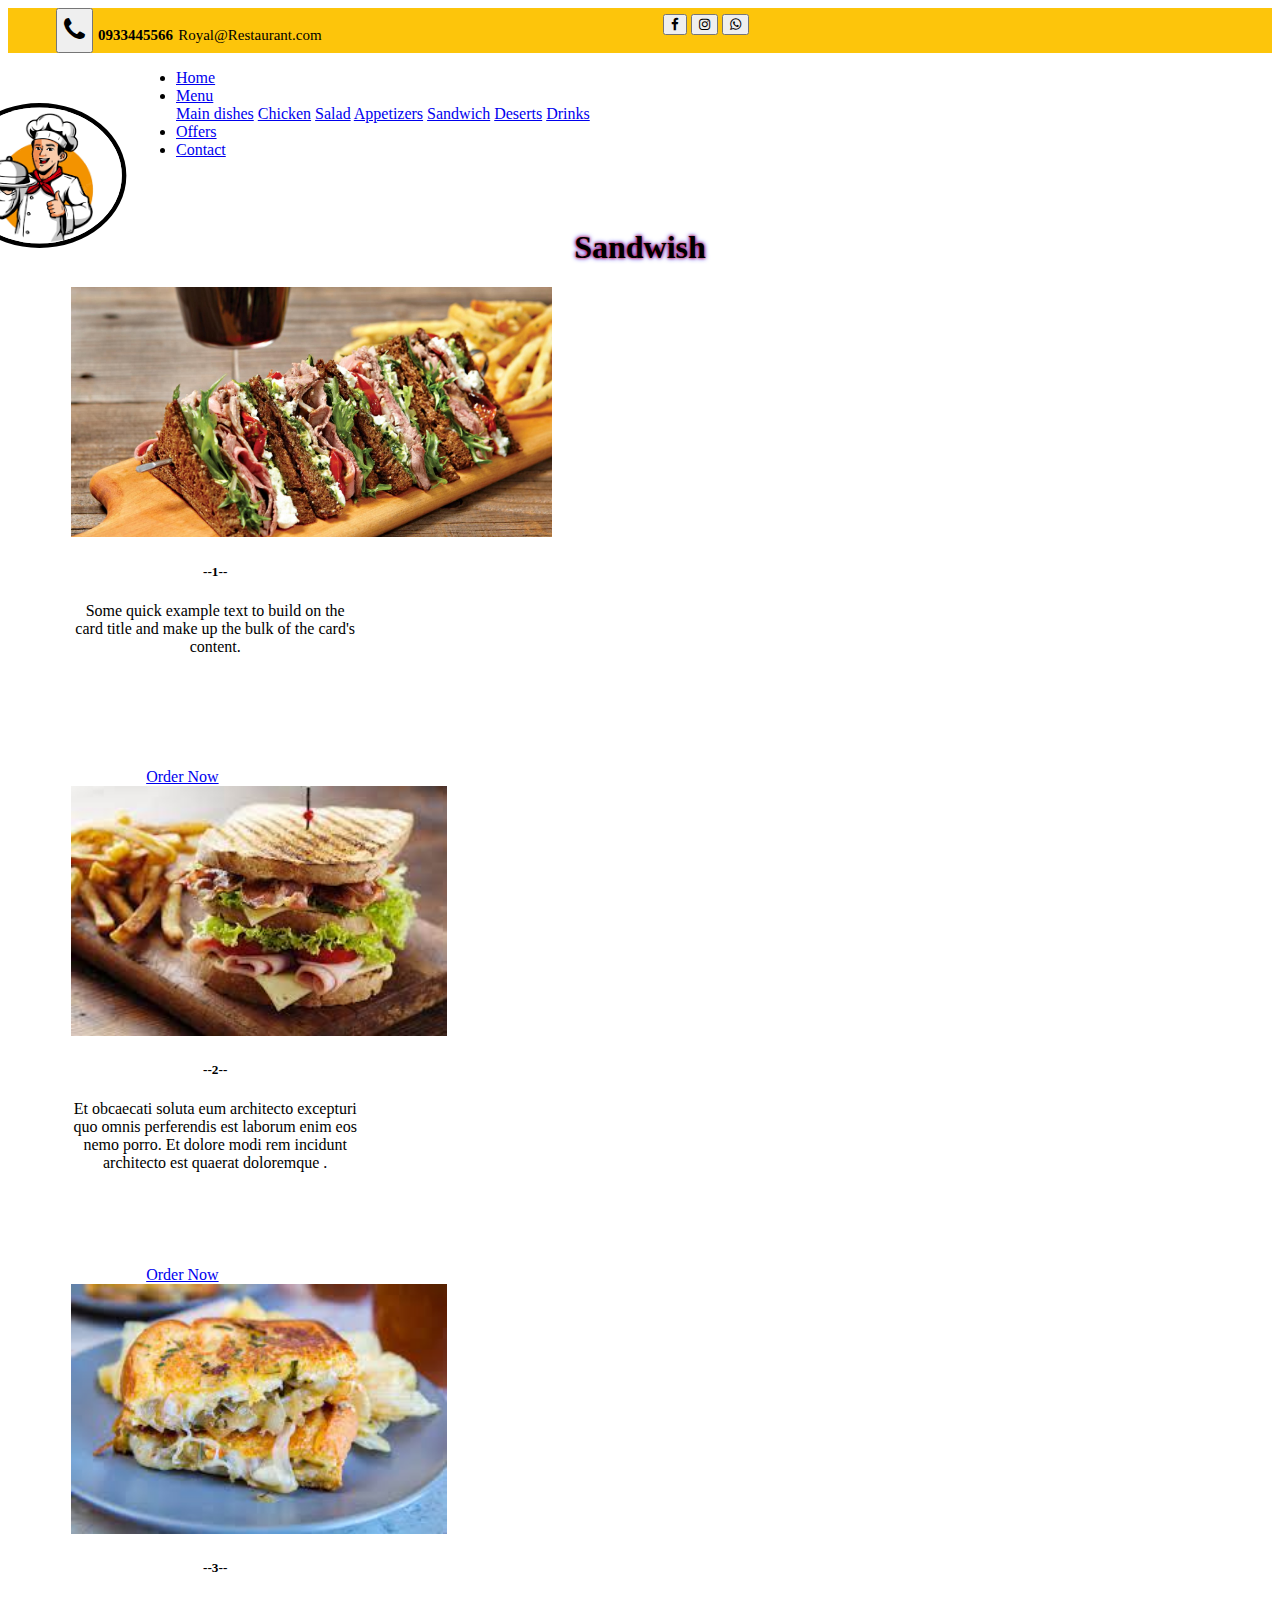
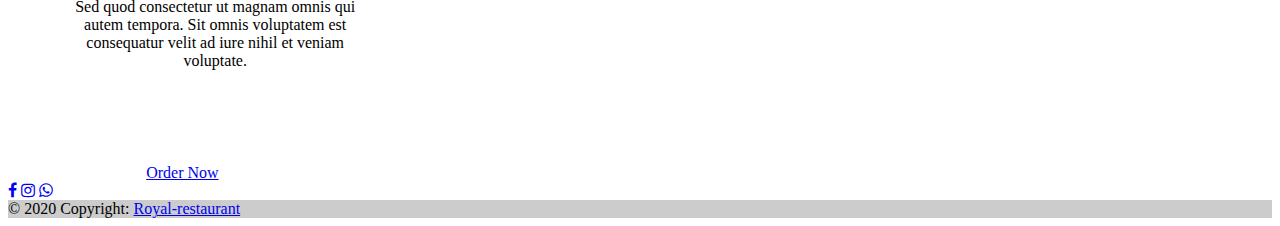
<file: dishes/sandwish/sandwish.html>
<!DOCTYPE html>
<html lang="en">
<head>
    <meta charset="UTF-8">
    <meta http-equiv="X-UA-Compatible" content="IE=edge">
    <meta name="viewport" content="width=device-width, initial-scale=1.0">
     <!-- CSS only -->
        <link href="https://cdn.jsdelivr.net/npm/bootstrap@5.2.0-beta1/dist/css/bootstrap.min.css" 
        rel="stylesheet"
        integrity="sha384-0evHe/X+R7YkIZDRvuzKMRqM+OrBnVFBL6DOitfPri4tjfHxaWutUpFmBp4vmVor"
        crossorigin="anonymous"/>
        <link rel="stylesheet"
         href="https://cdnjs.cloudflare.com/ajax/libs/font-awesome/4.7.0/css/font-awesome.min.css">

         
         <link href="https://cdn.jsdelivr.net/npm/bootstrap@5.0.0-beta3/dist/css/bootstrap.min.css"
          rel="stylesheet" 
          integrity="sha384-eOJMYsd53ii+scO/bJGFsiCZc+5NDVN2yr8+0RDqr0Ql0h+rP48ckxlpbzKgwra6"
           crossorigin="anonymous">


         <link rel="stylesheet" href="../../style.css">


             <!-- Bootstrap CSS -->
    <link href="https://cdn.jsdelivr.net/npm/bootstrap@5.0.0-beta3/dist/css/bootstrap.min.css" 
    rel="stylesheet" integrity="sha384-eOJMYsd53ii+scO/bJGFsiCZc+5NDVN2yr8+0RDqr0Ql0h+rP48ckxlpbzKgwra6"
     crossorigin="anonymous">

   
  
        
      
    <title>Sandwish</title>

</head>
<body>

    <!--Header-->
    <div class="header">
        <div class="col-md-6 col-12 header-left">
            <button class="btn text-light"><i class="fa fa-2x fa-phone"></i></button>
            <p><strong class="text-light">0933445566</strong></p>
            <p class="text-light">Royal@Restaurant.com</p>
        </div>

        <div class="col-md-6 col-md-12 media-icon ">
            <div class="">
             <!-- Facebook -->       
                 <button class="btn text-light"><i class="fa fa-1x fa-facebook"></i></button>
             <!-- Instagram -->
                 <button class="btn text-light"><i class="fa fa-1x fa-instagram"></i></button>
             <!-- Whatsapp -->
                 <button class="btn text-light"><i class="fa fa-1x fa-whatsapp"></i></button>
            </div>


        </div>
    </div>
    <!--end Header-->
   <!--navbar-->
   <div class="row navv">
    <nav class="navbar navbar-expand-lg navbar-light bg-dark ">
         <div class="col-md-6 nav-form ">
          <div class="  collapse navbar-collapse " id="navbarSupportedContent">
            <ul class="navbar-nav ">
              <li class="nav-item active">
                <a class="nav-link text-warning" href="../../rest.html">Home</a>
              </li>
              
              <li class="nav-item dropdown">
                <a class="nav-link dropdown-toggle text-light" href="#" id="navbarDropdown" role="button" data-toggle="dropdown" aria-haspopup="true" aria-expanded="false">
                  Menu
                </a>
                <div class="dropdown-menu" aria-labelledby="navbarDropdown">
                  <a class="dropdown-item" href="../mainDishes/mainDishes.html"  target="_blank">Main dishes</a>
                  <a class="dropdown-item" href="../chicken/chicken.html" target="_blank">Chicken</a>
                  <a class="dropdown-item" href="../salad/salad.html" target="_blank">Salad</a>
                  <a class="dropdown-item" href="../appetizer/appetizer.html" target="_blank">Appetizers</a>

                  <a class="dropdown-item" href="#">Sandwich</a>
                  <a class="dropdown-item" href="../desetrs/desert.html" target="_blank">Deserts</a>
                  <a class="dropdown-item" href="../drinks/drinks.html" target="_blank">Drinks</a>
                 
                </div>
              </li>

              <li class="nav-item">
                <a class="nav-link text-light" href="#">Offers</a>
            </li>
           
              <li class="nav-item">
                  <a class="nav-link text-light" href="#">Contact</a>
              </li>
             
            </ul>


           
          </div>
         </div>
        <div class="col-md-4 logo-image">
          <img src="../../images/logoo.PNG" alt=""  >
        </div>

        <div class="col-md-2 shopping-icon">
           
                <div class="">
                 <!-- shopping -->       
                     <button class="btn text-light"><i class="fa fa-2x fa-shopping-cart"></i></button>
                 <!-- search -->
                     <button class="btn text-light"><i class="fa fa-2x fa-search"></i></button>
               
                </div> 
        </div>
    </nav>
  </div>
<!--endNavbar-->

      <!--content-->
      <div class="container1 py-4 ">
        <div class="row pt-2 pb-4">
          <h1 class="content-title p-4">Sandwish</h1>
            <!--card 1-->
         <div class="col-md-3 col-12  ">
           <div class="card" style="width: 18rem;">
            <img class="card-img-top" src="images/san1.jpg" alt="Card image cap">
            <div class="card-body">
              <h5 class="card-title">--1--</h5>
              <p class="card-text">Some quick example text to build on the card title and make up the bulk of the card's content.</p>
              <a href="../../order.html" class="btn btn-warning button-card">Order Now</a>
            </div>
          </div>
        </div>
          <!--card 2-->
          <div class="col-md-3 col-12">
           
            <div class="card" style="width: 18rem;">
              <img class="card-img-top" src="images/san2.jpg" alt="Card image cap">
              <div class="card-body">
                <h5 class="card-title">--2--</h5>
                <p class="card-text">Et obcaecati soluta eum architecto excepturi quo omnis perferendis est laborum enim eos nemo 
                  porro. Et dolore modi rem incidunt architecto est quaerat doloremque . </p>
              
                <a href="../../order.html" class="btn btn-warning button-card">Order Now</a>
              </div>
            </div>
          </div>
          <!--card 3-->
          <div class="col-md-3 col-12">
            
            <div class="card" style="width: 18rem;">
              <img class="card-img-top" src="images/san3.jpg" alt="Card image cap">
              <div class="card-body">
                <h5 class="card-title">--3--</h5>
                <p class="card-text">Sed quod consectetur ut magnam omnis qui autem tempora. Sit omnis voluptatem est consequatur velit ad iure nihil et veniam voluptate.</p>
                <a href="../../order.html" class="btn btn-warning button-card">Order Now</a>
              </div>
            </div>
          </div>
        </div>
       
       </div>
    <!--endContent-->

    <!--footer2-->
    <footer class="bg-dark text-center text-white">
        <!-- Grid container -->
        <div class="container p-4 pb-0">
            <!-- Section: Social media -->
            <section class="mb-4">
            <!-- Facebook -->
            <a class="btn btn-outline-light btn-floating m-1" href="#!" role="button"
                ><i class="fa fa-facebook-f"></i
            ></a>
            <!-- Instagram -->
            <a class="btn btn-outline-light btn-floating m-1" href="#!" role="button"
                ><i class="fa fa-instagram"></i
            ></a>
            <!-- Whatsapp -->
            <a class="btn btn-outline-light btn-floating m-1" href="#!" role="button"><i class="fa fa-1x fa-whatsapp"></i></a>
        
            
        
            
            </section>
            <!-- Section: Social media -->
        </div>
        <!-- Grid container -->
        
        <!-- Copyright -->
        <div class="text-center p-3" style="background-color: rgba(0, 0, 0, 0.2);">
            © 2020 Copyright:
            <a class="text-white" href="#">Royal-restaurant</a>
        </div>
        <!-- Copyright -->
        </footer>
        <!--endFooter2-->
    <!--JS-->
    <script src="https://code.jquery.com/jquery-3.2.1.slim.min.js"
    integrity="sha384-KJ3o2DKtIkvYIK3UENzmM7KCkRr/rE9/Qpg6aAZGJwFDMVNA/GpGFF93hXpG5KkN" crossorigin="anonymous"></script>
    <script src="https://cdn.jsdelivr.net/npm/popper.js@1.12.9/dist/umd/popper.min.js" 
    integrity="sha384-ApNbgh9B+Y1QKtv3Rn7W3mgPxhU9K/ScQsAP7hUibX39j7fakFPskvXusvfa0b4Q" crossorigin="anonymous"></script>
    <script src="https://cdn.jsdelivr.net/npm/bootstrap@4.0.0/dist/js/bootstrap.min.js" 
    integrity="sha384-JZR6Spejh4U02d8jOt6vLEHfe/JQGiRRSQQxSfFWpi1MquVdAyjUar5+76PVCmYl" crossorigin="anonymous"></script>

      
          
           
      </body>
</file>
<file: style.css>
/*header*/
.header{
   display: flex;
   background-color: rgb(253, 197, 11);
   height: 2.8rem;
   
}
.header-left{
    display: flex;
    margin-left: 3rem;
}
.header-left p{
    font-size: 15px;
    padding-left: 2%;
    padding-top: 1.4%;
}
.media-icon{
    margin-left:22rem;
    padding-top: 0.5%;
    
}


/*navbar*/

.logo-image{
  
   
   position: relative;
   left: -65px;
  bottom: 80px;
   z-index: 1;
  
}

.logo-image img{
    border: 5px solid black;
     border-radius: 50%;
     position: absolute;
     transform: scale(0.9);
 
}

.nav-form{
   margin-left: 8rem;
   margin-right: -10rem;
}

.shopping-icon2{
    display: flex;
    margin-left:-1rem;
    
}
.welcomeAlert{
    visibility: hidden;
    position:absolute;
    top:70%;
    left: 50%;
    transform: translate(-50%,-50%);
    z-index: 1;
    height: 350px;
    width: 450px;
    background-color: white;
    border:5px solid black;
    border-radius: 20%;

}
.welcomeAlert img{
    width: 300px;
    height: 165px;
    position: relative;
    top: -25%;
    left: 18%;
    border: 0.5px solid white;
    border-radius: 50%
}
.welcomConth{
    margin-top: -5rem;
    font-family: Cursive;
    text-shadow:  0 0 3px #FF0000, 0 0 5px #0000FF;
    text-align: center;
}
.welcomContp{
    margin-top: 4rem;
    font-family: Cursive;
    text-shadow:  0 0 3px #FF0000, 0 0 5px #0000FF;
    text-align: center;
}
.welcomContbtn{
    font-family: Cursive;
    text-shadow:  0 0 3px #FF0000, 0 0 5px #0000FF;

    font-size: 20px;
    width: 100px;
    height: 40px;
    border:2px solid rgb(13, 13, 82);
    border-radius: 5%;
    text-align: center;
    position: absolute;
    top:90%;
    left: 50%;
    transform: translate(-50%,-50%);
   
}
.formm1{
    visibility: hidden;
}
.formm1 input{
    font-size: 1em;
    padding:0.6em 1em;
    border: none;
    outline: none;
    color:rgb(59, 59, 59);
    margin-left: 1rem;
   width: 15rem;
}
.alertt{
    direction: rtl;
    position: absolute;
    top: 90%;
    left:70%;
    z-index: 1;
    visibility: hidden;
    cursor: pointer;
}

/*slider*/
.slider-img{
  width:100%;
  height:500px;
  opacity: 70%;  
  transform:translate(30,20); 
}
.slider-description{
    margin-bottom: 5rem;
    
}
.slider-description h1,h2,h3{
    font-family: Cursive;
    text-shadow:  0 0 3px #FF0000, 0 0 5px #0000FF;
     /*text-shadow: -1px 1px 0 #000,
                          1px 1px 0 #000,
                         1px -1px 0 #000,
                        -1px -1px 0 #000;*/
    /*color: white;
    font-size: 50px;
    -webkit-text-stroke-width: 1px;
    -webkit-text-stroke-color: black;*/
    
}
.slider-span{
    font-weight:bolder;
}
.nextDetails {
    position: absolute;
    top: 40%;
    left: 90%;
    transform: translate(-50%,-50%);
     width:fit-content;
    cursor: pointer;
   visibility: hidden;
}
 .previousDetails{
    position: absolute;
    top: 40%;
    left: 10%;
    transform: translate(-50%,-50%);
     width:fit-content;
    cursor: pointer;
    visibility: hidden;
 }




/*card*/
.reload, .reload2{
    visibility: hidden;

}
.reload2{
    margin-bottom: 2rem;
}
.container1{
    width: 90%;
    margin-left: 5%;

}
.content-title{
    text-align: center;
    text-shadow:  0 0 3px #FF0000, 0 0 5px #0000FF;
}

.button-card{
    
   position: relative;
   left: 75px;
}

.card-img-top{
    height: 250px;
    cursor: pointer;
}
.card-title{
    text-align: center;
}
.card-text{
    height:150px;
    text-align: center;
}
/*spinner*/
.spinner-1{
    margin-left: 50%;
    margin-bottom: 5%;
}


/*order*/
.container2{
    border: 2px solid goldenrod;
    border-radius: 4%;
    width: 60%;
    margin-left: 20%;
    margin-top: 2%;
    margin-bottom: 2%;
    padding: 2%;

}
.form-order{
   width: 60%;
}
.but-order{
    margin-left: 10%;
    width: 80%;
}
</file>
